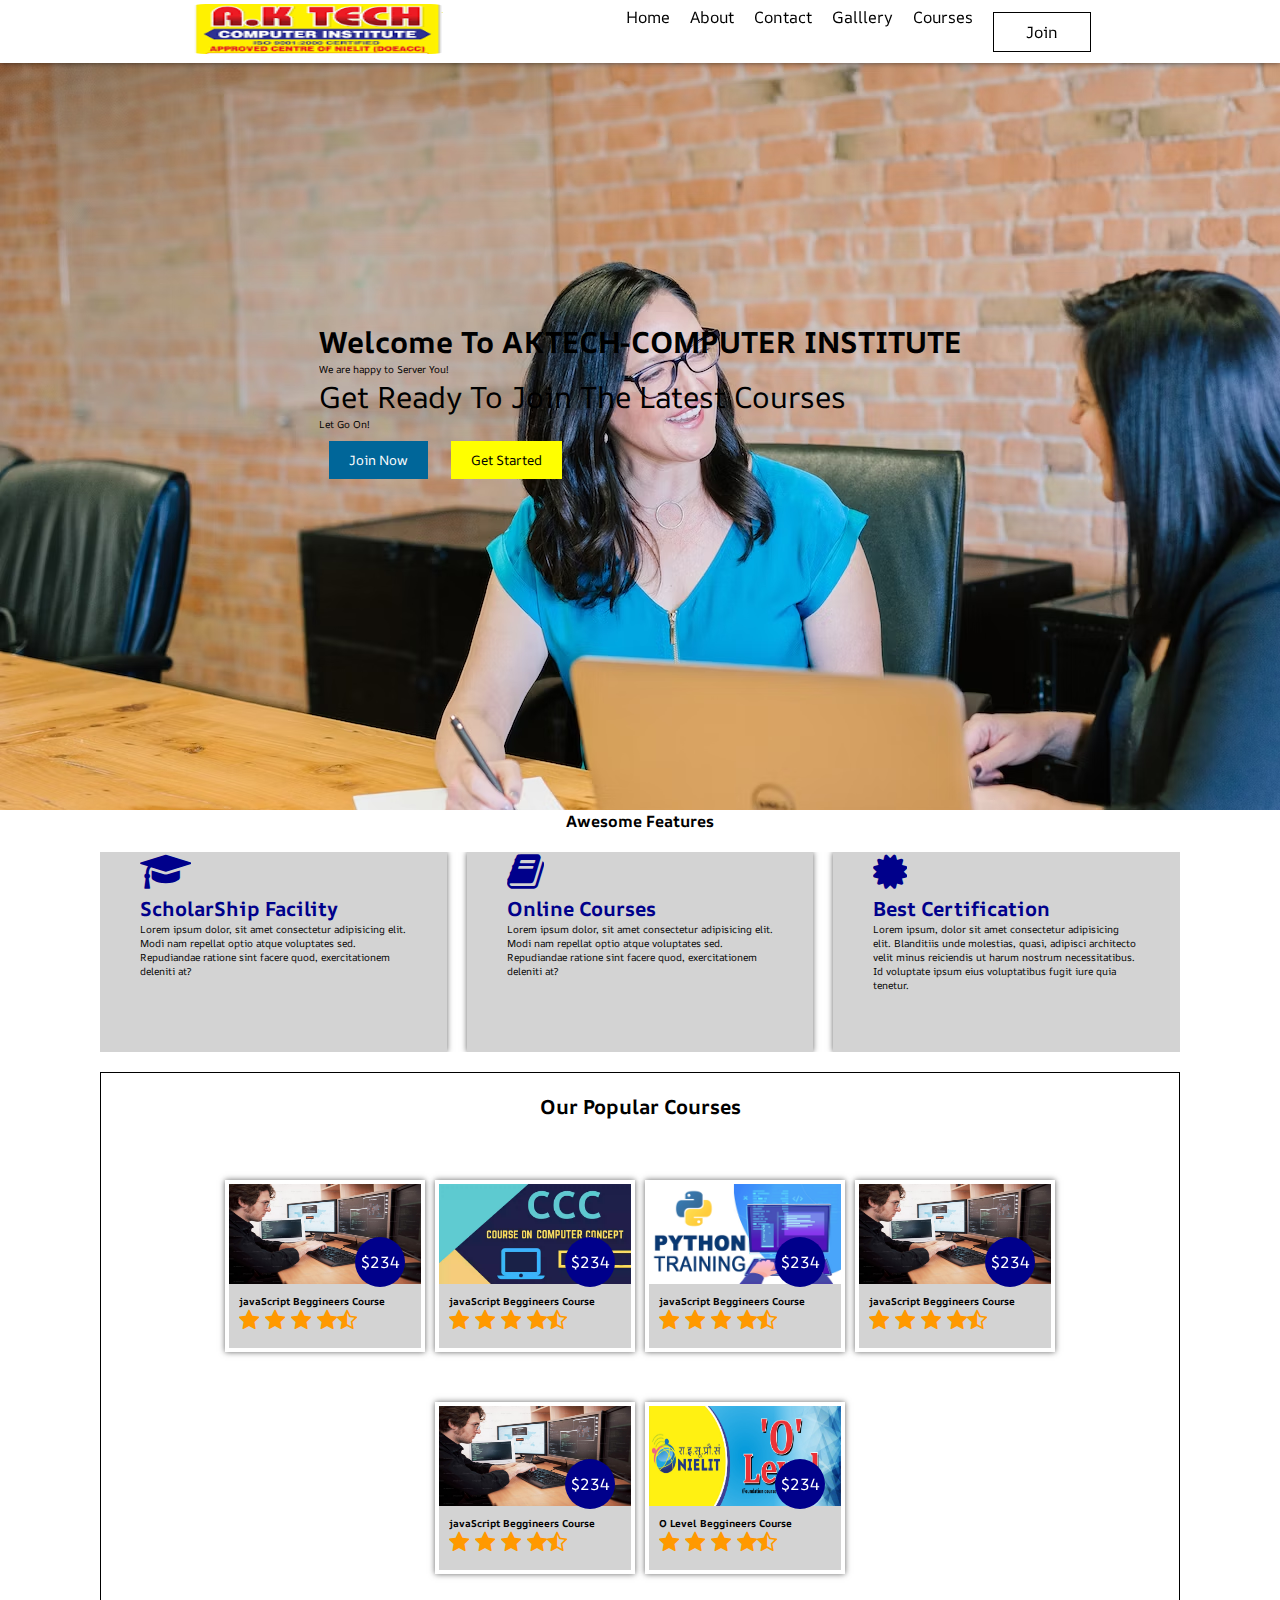
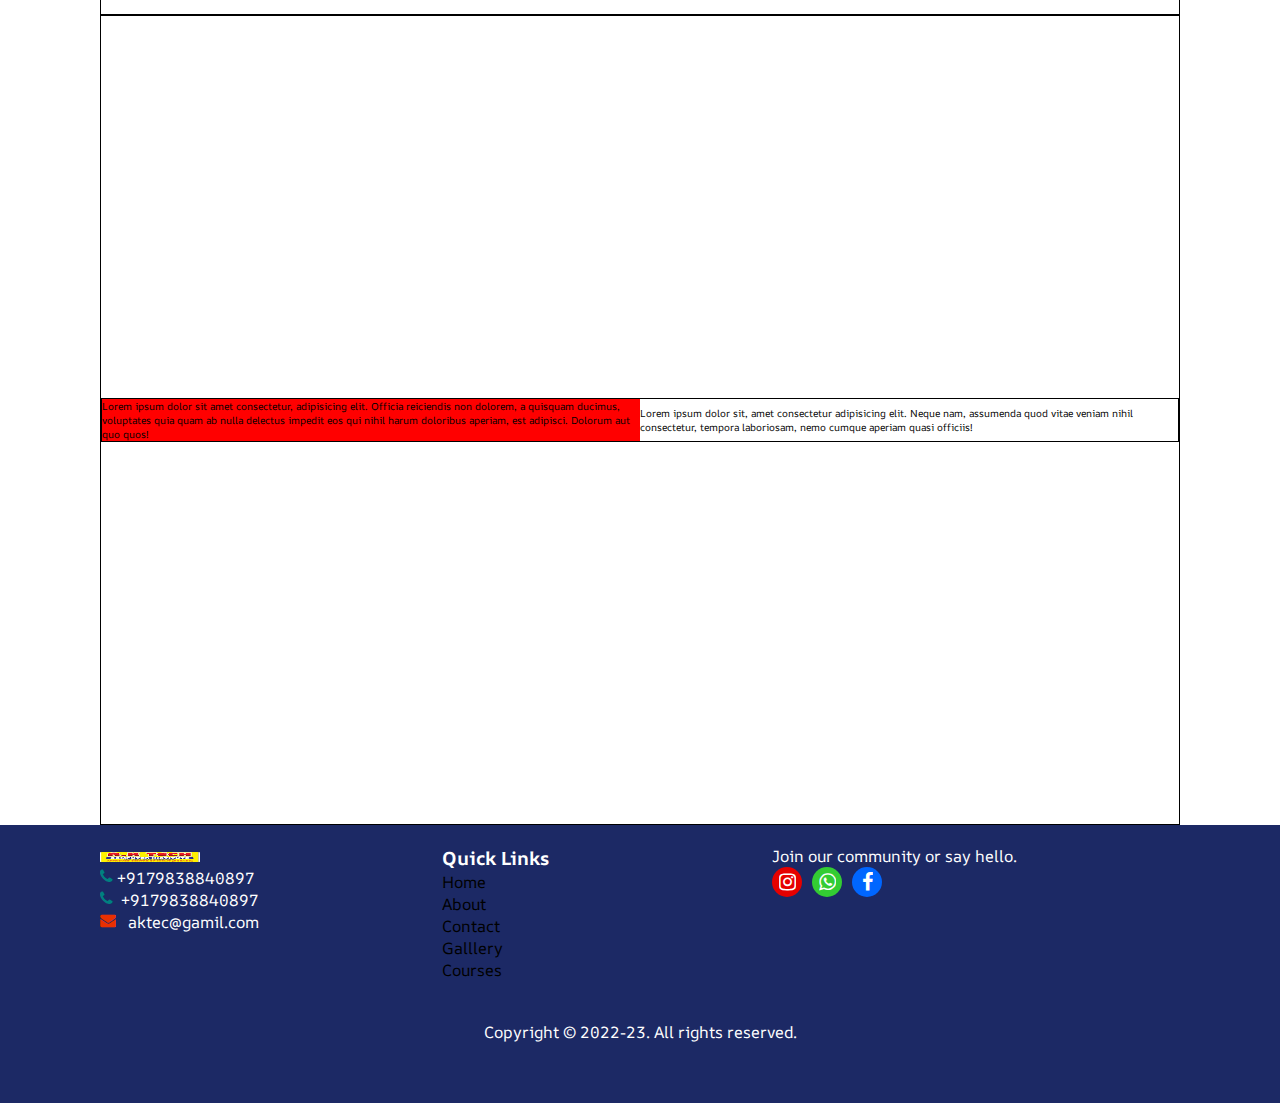
<file: index.html>
<!DOCTYPE html>
<html lang="en">
  <head>
    <meta charset="UTF-8" />
    <meta name="viewport" content="width=device-width, initial-scale=1.0" />
    <title>AKTECH-COMPUTER CENTER</title>
    
    <link
      rel="stylesheet"
      href="https://cdnjs.cloudflare.com/ajax/libs/font-awesome/4.7.0/css/font-awesome.min.css"
    />
    <link rel="stylesheet" href="styles/utils.css" />
    <link rel="stylesheet" href="styles/style.css" />
  </head>
  <body>
    <!-- todo nav section start -->

    <section id="navbar" class="shadow mobile-view">
      <div class="mainContainer">
        <div class="navbarContainer font">
          <!-- <a href="">AKTECH-COMPUTER</a> -->
          <div style="padding: 4px" class="navbarImg">
            <img src="./images/aktech.png" class="" width="250px" height=50px"
            style="border-radius: 5%" />
            
          </div>
          <nav >
            <ul class="menuContainer" id="activeToggle">
              <li><a href="/">Home</a></li>
              <li><a href="about.html">About</a></li>
              <li><a href="contact.html">Contact</a></li>
              <li><a href="gallery.html">Galllery</a></li>
              <li><a href="courses.html">Courses</a></li>
              <li class="btn btnInline"><a href="contact.html" class="btnAInline">Join</a></li>
            </ul>
          </nav>
         
        </div>
      </div>
      <div class="ham " id="hamBtn" style="padding: 4px; font-size: 3rem;" >
        <i class="fa fa-bars " aria-hidden="true"></i>

      </div>
    </section>
   
    <!--  todo hero section  -->

    <section id="hero" class="">
      <div class="mainContainer">
       
          <div class="heroContainer">
            <div class="heroLeft">
              <h1 class="heroHeading">Welcome To AKTECH-COMPUTER INSTITUTE</h1>
              <p>We are happy to Server You!</p>
              <p class="heroPara">Get Ready To Join The Latest Courses</p>
              <p>Let Go On!</p>
              <div class="">
                <button href="" class="heroBtn" >Join Now</button>
                <button href="" class="heroBtn" style="background-color: yellow; color: black;">Get Started</button>
              </div>
            </div>
          </div>
        </div>
      </div>
    </section>

    <!-- awesome feature -->
    <section id="awesomeFeatured">
        <div class="mainContainer">
            <h1 class="center font">Awesome Features</h1>
            <div class="awesomeContainer">
                <div class=" awesome awesomeLeft shadow paT paL">
                    <div class="icons">
                        <i class="fa fa-graduation-cap " style="font-size: 4rem; color: darkblue;" aria-hidden="true"></i>
                    </div>
                    <div class="awesomeContent">
                        <h1 style="color: darkblue;">ScholarShip Facility</h1>
                            Lorem ipsum dolor, sit amet consectetur adipisicing elit. Modi nam repellat optio atque voluptates sed. Repudiandae ratione sint facere quod, exercitationem deleniti at?
                    </div>
                </div>
                <div class=" awesome awesomeLeft shadow paT paL">
                    <div class="icons">
                        <i class="fa fa-book" style="font-size: 4rem; color: darkblue;" aria-hidden="true"></i>

                    </div>
                    <div class="awesomeContent">
                        <h1 style="color: darkblue;">Online Courses</h1>
                            Lorem ipsum dolor, sit amet consectetur adipisicing elit. Modi nam repellat optio atque voluptates sed. Repudiandae ratione sint facere quod, exercitationem deleniti at?
                    </div>
                </div>
                <div class=" awesome awesomeLeft shadow paT paL">
                    <div class="icons">
                        <i class="fa fa-certificate" style="font-size: 4rem; color: darkblue;" aria-hidden="true"></i>
                    </div>
                    <div class="awesomeContent">
                        <h1 style="color: darkblue;">Best Certification</h1>
                           <p>Lorem ipsum, dolor sit amet consectetur adipisicing elit. Blanditiis unde molestias, quasi, adipisci architecto velit minus reiciendis ut harum nostrum necessitatibus. Id voluptate ipsum eius voluptatibus fugit iure quia tenetur.</p>
                    </div>
                </div>
            </div>
        </div>
    </section>

    <!-- top courses -->

    <section id="topCourses">
        <div class="mainContainer border">
            <h1 class="font center" style="font-size: 2rem; padding: 2rem;">Our Popular Courses</h1>
            <div class="courserContainer flex wrap  gap m paL flexCenter ">
                <div class="courses courseFirst shadow m"style="position: relative;">
                    <div class="courseImg"  z-index: -1;">
                        <img src="./images/cour1.avif" class="courseImg" alt="logo">
                    </div>
                    <div class="courseContent" style="background: lightgray; padding: 1rem; position: relative;">
                       
                        <h4>javaScript Beggineers Course</h4>
                        <div class="rating" style="font-size: 2.2rem;">
                            <i class=" faCourses fa fa-star" aria-hidden="true"></i>
                            <i class=" faCourses fa fa-star" aria-hidden="true"></i>
                            <i class=" faCourses fa fa-star" aria-hidden="true"></i>
                            <i class=" faCourses fa fa-star" aria-hidden="true"></i><i class="fa  faCourses fa-star-half-o" aria-hidden="true"></i>

                            
                        </div>
                        
                        
                    </div>
                    <div class="price flex flexCenter" style="position: absolute; width: 50px;
                        
                         height:50px; border-radius: 50%; background-color: darkblue; bottom: 65px; right: 20px; z-index: 999; ">
                        <p class="font center" style="color: #ffff;">$234</p>
                        </div>

                </div>
                <div class="courses courseFirst shadow m"style="position: relative;">
                    <div class="courseImg"  z-index: -1;">
                        <img src="./images/ccc.webp" class="courseImg" alt="logo">
                    </div>
                    <div class="courseContent" style="background: lightgray; padding: 1rem; position: relative;">
                       
                        <h4>javaScript Beggineers Course</h4>
                        <div class="rating" style="font-size: 2.2rem;">
                            <i class=" faCourses fa fa-star" aria-hidden="true"></i>
                            <i class=" faCourses fa fa-star" aria-hidden="true"></i>
                            <i class=" faCourses fa fa-star" aria-hidden="true"></i>
                            <i class=" faCourses fa fa-star" aria-hidden="true"></i><i class="fa  faCourses fa-star-half-o" aria-hidden="true"></i>

                            
                        </div>
                        
                        
                    </div>
                    <div class="price flex flexCenter" style="position: absolute; width: 50px;
                        
                         height:50px; border-radius: 50%; background-color: darkblue; bottom: 65px; right: 20px; z-index: 999; ">
                        <p class="font center" style="color: #ffff;">$234</p>
                        </div>

                </div>
                <div class="courses courseFirst shadow m"style="position: relative;">
                    <div class="courseImg"  z-index: -1;">
                        <img src="./images/python.png" class="courseImg" alt="logo">
                    </div>
                    <div class="courseContent" style="background: lightgray; padding: 1rem; position: relative;">
                       
                        <h4>javaScript Beggineers Course</h4>
                        <div class="rating" style="font-size: 2.2rem;">
                            <i class=" faCourses fa fa-star" aria-hidden="true"></i>
                            <i class=" faCourses fa fa-star" aria-hidden="true"></i>
                            <i class=" faCourses fa fa-star" aria-hidden="true"></i>
                            <i class=" faCourses fa fa-star" aria-hidden="true"></i><i class="fa  faCourses fa-star-half-o" aria-hidden="true"></i>

                            
                        </div>
                        
                        
                    </div>
                    <div class="price flex flexCenter" style="position: absolute; width: 50px;
                        
                         height:50px; border-radius: 50%; background-color: darkblue; bottom: 65px; right: 20px; z-index: 999; ">
                        <p class="font center" style="color: #ffff;">$234</p>
                        </div>

                </div>
                <div class="courses courseFirst shadow m"style="position: relative;">
                    <div class="courseImg"  z-index: -1;">
                        <img src="./images/cour1.avif" class="courseImg" alt="logo">
                    </div>
                    <div class="courseContent" style="background: lightgray; padding: 1rem; position: relative;">
                       
                        <h4>javaScript Beggineers Course</h4>
                        <div class="rating" style="font-size: 2.2rem;">
                            <i class=" faCourses fa fa-star" aria-hidden="true"></i>
                            <i class=" faCourses fa fa-star" aria-hidden="true"></i>
                            <i class=" faCourses fa fa-star" aria-hidden="true"></i>
                            <i class=" faCourses fa fa-star" aria-hidden="true"></i><i class="fa  faCourses fa-star-half-o" aria-hidden="true"></i>

                            
                        </div>
                        
                        
                    </div>
                    <div class="price flex flexCenter" style="position: absolute; width: 50px;
                        
                         height:50px; border-radius: 50%; background-color: darkblue; bottom: 65px; right: 20px; z-index: 999; ">
                        <p class="font center" style="color: #ffff;">$234</p>
                        </div>

                </div>
                <div class="courses courseFirst shadow m"style="position: relative;">
                    <div class="courseImg"  z-index: -1;">
                        <img src="./images/cour1.avif" class="courseImg" alt="logo">
                    </div>
                    <div class="courseContent" style="background: lightgray; padding: 1rem; position: relative;">
                       
                        <h4>javaScript Beggineers Course</h4>
                        <div class="rating" style="font-size: 2.2rem;">
                            <i class=" faCourses fa fa-star" aria-hidden="true"></i>
                            <i class=" faCourses fa fa-star" aria-hidden="true"></i>
                            <i class=" faCourses fa fa-star" aria-hidden="true"></i>
                            <i class=" faCourses fa fa-star" aria-hidden="true"></i><i class="fa  faCourses fa-star-half-o" aria-hidden="true"></i>

                            
                        </div>
                        
                        
                    </div>
                    <div class="price flex flexCenter" style="position: absolute; width: 50px;
                        
                         height:50px; border-radius: 50%; background-color: darkblue; bottom: 65px; right: 20px; z-index: 999; ">
                        <p class="font center" style="color: #ffff;">$234</p>
                        </div>

                </div>
                <div class="courses courseFirst shadow m"style="position: relative;">
                    <div class="courseImg"  z-index: -1;">
                        <img src="./images/olevel.jpg" class="courseImg" alt="logo">
                    </div>
                    <div class="courseContent" style="background: lightgray; padding: 1rem; position: relative;">
                       
                        <h4>O Level Beggineers Course</h4>
                        <div class="rating" style="font-size: 2.2rem;">
                            <i class=" faCourses fa fa-star" aria-hidden="true"></i>
                            <i class=" faCourses fa fa-star" aria-hidden="true"></i>
                            <i class=" faCourses fa fa-star" aria-hidden="true"></i>
                            <i class=" faCourses fa fa-star" aria-hidden="true"></i><i class="fa  faCourses fa-star-half-o" aria-hidden="true"></i>

                            <!-- <i class="fa fa-rating"></i> -->
                        </div>
                        
                        
                    </div>
                    <div class="price flex flexCenter" style="position: absolute; width: 50px;
                        
                         height:50px; border-radius: 50%; background-color: darkblue; bottom: 65px; right: 20px; z-index: 999; ">
                        <p class="font center" style="color: #ffff;">$234</p>
                        </div>

                </div>
                
               
                

            </div>
        </div>
    </section>

    <!-- register -->

    <section id="register" class="">
      <div class="mainContainer border" style="height: 100%;">
       <div class="register flex flexCenter"  style="width: 100%; height: 100%;">
        <div class="latestRegister flex flexCenter border wrap">
            <div class="leftRegister">
                Lorem ipsum dolor sit amet consectetur, adipisicing elit. Officia reiciendis non dolorem, a quisquam ducimus, voluptates quia quam ab nulla delectus impedit eos qui nihil harum doloribus aperiam, est adipisci. Dolorum aut quo quos!
            </div>
            <div class="rightRegister" style="background-color: white;">
              Lorem ipsum dolor sit, amet consectetur adipisicing elit. Neque nam, assumenda quod vitae veniam nihil consectetur, tempora laboriosam, nemo cumque aperiam quasi officiis!
            </div>
        </div>
       </div>
      </div>
    </section>

    <section id="footer">
      <div class="mainContainer">
        <div class="footerContainer font">
          <div class="footer footerAddress">
            <img src="./images/aktech.png" width="100px" height=10px"
            style="border-radius: 2%" />
            <p><i class="fa fa-phone faT"></i>&nbsp;+9179838840897</p>
            <p><i class="fa fa-phone faT"></i> &nbsp;+9179838840897</p>
            <p><i class="fa fa-envelope faR"></i> &nbsp; aktec@gamil.com</p>
          </div>
          <div class="footer footerLinks paL paT">
            <h3>Quick Links</h3>
            <ul class="">
              <li><a href="">Home</a></li>
              <li><a href="">About</a></li>
              <li><a href="contact.html">Contact</a></li>
              <li><a href="">Galllery</a></li>
              <li><a href="">Courses</a></li>
              <!-- <li><a href="" class="btn">Join</a></li> -->
            </ul>
          </div>
          <div class="footer footerSocial paL PaT">
            <p>Join our community or say hello.</p>
            <div class="socialContainer flex wrap gap">
              <div class="instagram">
                <i class="fa fa-instagram"></i>
              </div>
              <div class="whatsapp">
                <i class="fa fa-whatsapp"></i>
              </div>
              <div class="facebook">
                <i class="fa fa-facebook"></i>
              </div>
            </div>
          </div>
        </div>
      </div>
      <p class="center font paT">Copyright © 2022-23. All rights reserved.</p>
    </section>
  </body>
  <script>
    let activeToggle=document.getElementById("activeToggle");
    console.log(activeToggle)
    let hamBtn =document.getElementById("hamBtn");
    hamBtn.addEventListener("click",function(){
      console.log("clicked");
      activeToggle.classList.toggle("active")
    })
    
  </script>
  
</html>
</file>
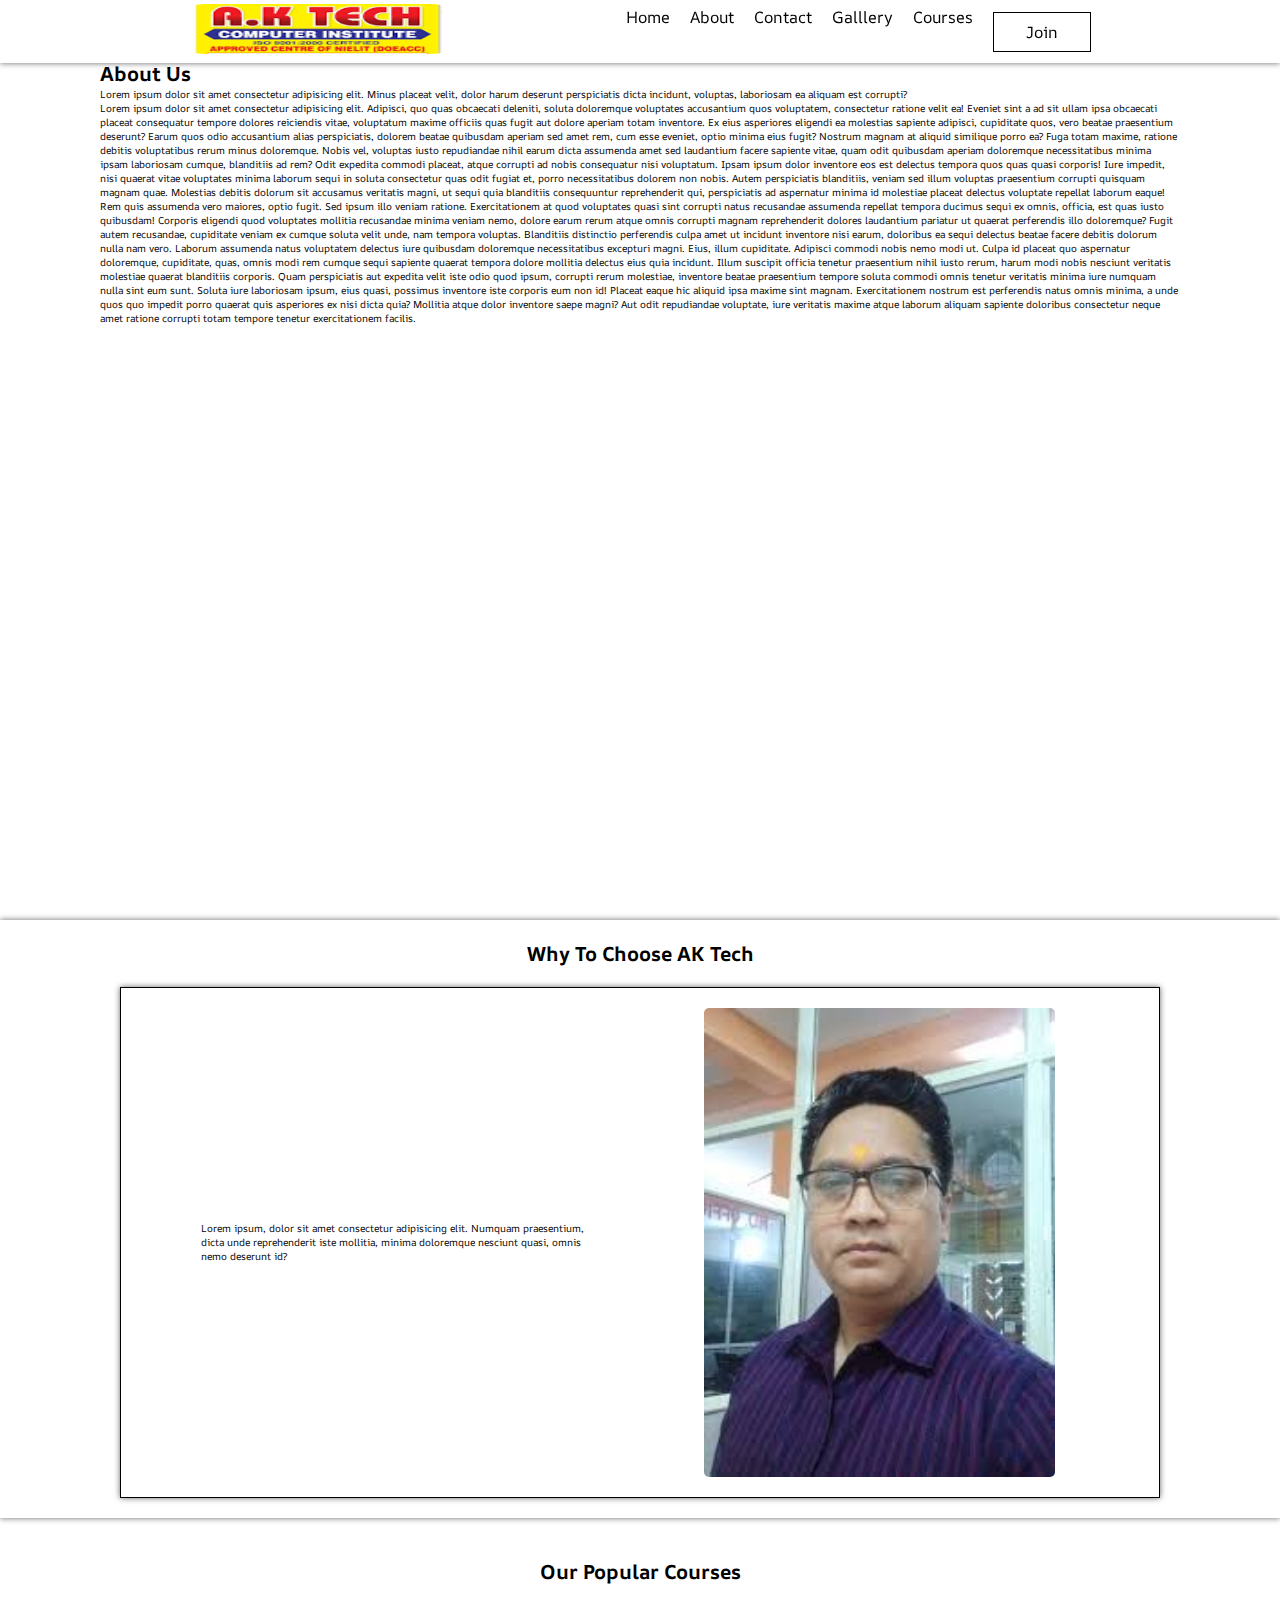
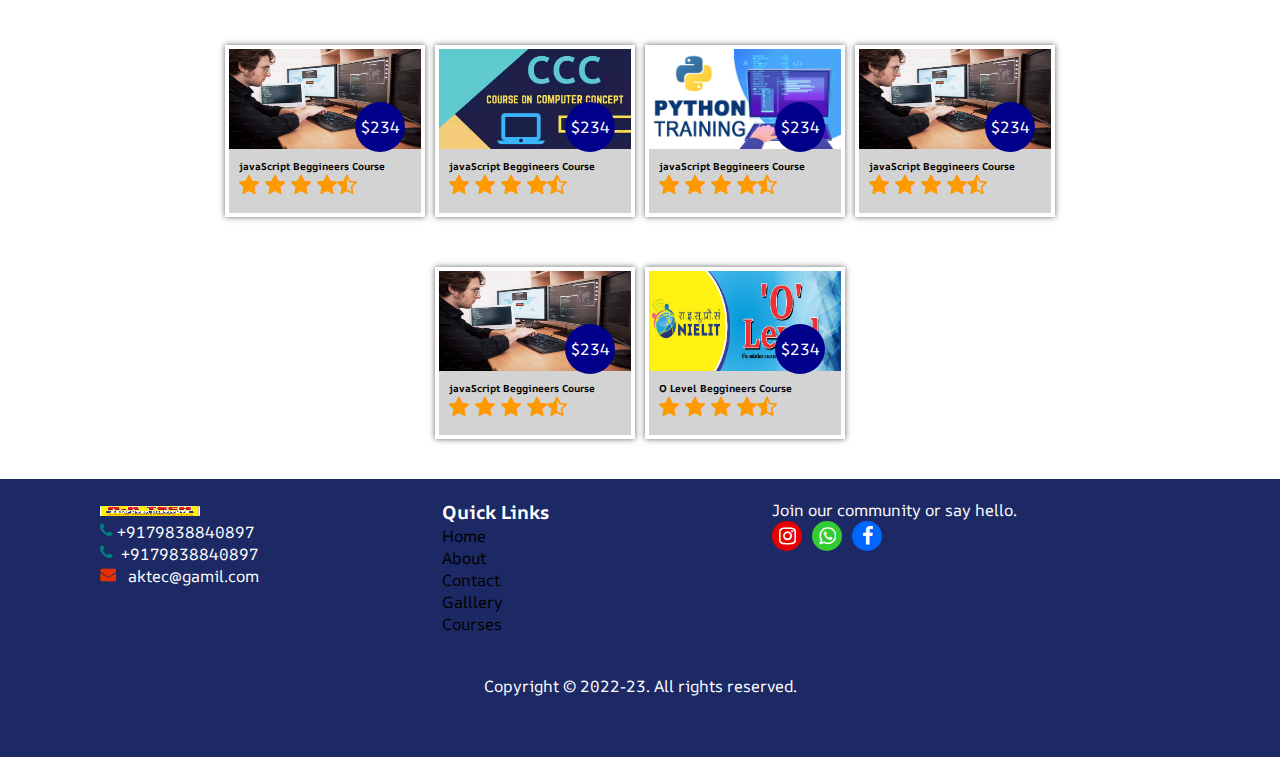
<file: about.html>
<!DOCTYPE html>
<html lang="en">
  <head>
    <meta charset="UTF-8" />
    <meta name="viewport" content="width=device-width, initial-scale=1.0" />
    <title>AKTECH-COMPUTER CENTER</title>
    <link
      rel="stylesheet"
      href="https://cdnjs.cloudflare.com/ajax/libs/font-awesome/4.7.0/css/font-awesome.min.css"
    />
    <link rel="stylesheet" href="styles/utils.css" />
    <link rel="stylesheet" href="styles/style.css" />
  </head>
  <body>
    <!-- todo nav section start -->

    <section id="navbar" class="shadow mobile-view">
      <div class="mainContainer">
        <div class="navbarContainer font">
          <!-- <a href="">AKTECH-COMPUTER</a> -->
          <div style="padding: 4px">
            <img src="./images/aktech.png" width="250px" height=50px"
            style="border-radius: 5%" />
          </div>
          <nav>
            <ul class="menuContainer">
              <li><a href="/">Home</a></li>
              <li><a href="about.html">About</a></li>
              <li><a href="contact.html">Contact</a></li>
              <li><a href="gallery.html">Galllery</a></li>
              <li><a href="courses.html">Courses</a></li>
              <li class="btn"><a href="contact.html">Join</a></li>
            </ul>
          </nav>
        </div>
      </div>
    </section>

    <!--  todo about section  -->

    <!-- <section id="hero" class="">
      <div class="mainContainer">





       
          <div class="heroContainer">
            <div class="heroLeft">
              <h1 class="heroHeading">Welcome To AKTECH-COMPUTER INSTITUTE</h1>
              <p>We are happy to Server You!</p>
              <p class="heroPara">Get Ready To Join The Latest Courses</p>
              <p>Let Go On!</p>
              <div class="">
                <button href="" class="heroBtn" >Join Now</button>
                <button href="" class="heroBtn" style="background-color: yellow; color: black;">Get Started</button>
              </div>
            </div>
          </div>
        </div>
      </div>
    </section> -->

    <!-- awesome feature -->
    <!-- <section id="awesomeFeatured">
        <div class="mainContainer">
            <h1 class="center font">Awesome Features</h1>
            <div class="awesomeContainer">
                <div class=" awesome awesomeLeft shadow paT paL">
                    <div class="icons">
                        <i class="fa fa-graduation-cap " style="font-size: 4rem; color: darkblue;" aria-hidden="true"></i>
                    </div>
                    <div class="awesomeContent">
                        <h1 style="color: darkblue;">ScholarShip Facility</h1>
                            Lorem ipsum dolor, sit amet consectetur adipisicing elit. Modi nam repellat optio atque voluptates sed. Repudiandae ratione sint facere quod, exercitationem deleniti at?
                    </div>
                </div>
                <div class=" awesome awesomeLeft shadow paT paL">
                    <div class="icons">
                        <i class="fa fa-book" style="font-size: 4rem; color: darkblue;" aria-hidden="true"></i>

                    </div>
                    <div class="awesomeContent">
                        <h1 style="color: darkblue;">Online Courses</h1>
                            Lorem ipsum dolor, sit amet consectetur adipisicing elit. Modi nam repellat optio atque voluptates sed. Repudiandae ratione sint facere quod, exercitationem deleniti at?
                    </div>
                </div>
                <div class=" awesome awesomeLeft shadow paT paL">
                    <div class="icons">
                        <i class="fa fa-certificate" style="font-size: 4rem; color: darkblue;" aria-hidden="true"></i>
                    </div>
                    <div class="awesomeContent">
                        <h1 style="color: darkblue;">Best Certification</h1>
                           <p>Lorem ipsum, dolor sit amet consectetur adipisicing elit. Blanditiis unde molestias, quasi, adipisci architecto velit minus reiciendis ut harum nostrum necessitatibus. Id voluptate ipsum eius voluptatibus fugit iure quia tenetur.</p>
                    </div>
                </div>
            </div>
        </div>
    </section> -->


   
    <section id="about" style="height:100vh; position:relative;">
      <div class="mainContainer" style="">
        <div class="aboutContainer">
          <h1>About Us</h1>
          <div class="aboutContent">
              <p>Lorem ipsum dolor sit amet consectetur adipisicing elit. Minus placeat velit, dolor harum deserunt perspiciatis dicta incidunt, voluptas, laboriosam ea aliquam est corrupti?</p>
              <p>Lorem ipsum dolor sit amet consectetur adipisicing elit. Adipisci, quo quas obcaecati deleniti, soluta doloremque voluptates accusantium quos voluptatem, consectetur ratione velit ea! Eveniet sint a ad sit ullam ipsa obcaecati placeat consequatur tempore dolores reiciendis vitae, voluptatum maxime officiis quas fugit aut dolore aperiam totam inventore. Ex eius asperiores eligendi ea molestias sapiente adipisci, cupiditate quos, vero beatae praesentium deserunt? Earum quos odio accusantium alias perspiciatis, dolorem beatae quibusdam aperiam sed amet rem, cum esse eveniet, optio minima eius fugit? Nostrum magnam at aliquid similique porro ea? Fuga totam maxime, ratione debitis voluptatibus rerum minus doloremque. Nobis vel, voluptas iusto repudiandae nihil earum dicta assumenda amet sed laudantium facere sapiente vitae, quam odit quibusdam aperiam doloremque necessitatibus minima ipsam laboriosam cumque, blanditiis ad rem? Odit expedita commodi placeat, atque corrupti ad nobis consequatur nisi voluptatum. Ipsam ipsum dolor inventore eos est delectus tempora quos quas quasi corporis! Iure impedit, nisi quaerat vitae voluptates minima laborum sequi in soluta consectetur quas odit fugiat et, porro necessitatibus dolorem non nobis. Autem perspiciatis blanditiis, veniam sed illum voluptas praesentium corrupti quisquam magnam quae. Molestias debitis dolorum sit accusamus veritatis magni, ut sequi quia blanditiis consequuntur reprehenderit qui, perspiciatis ad aspernatur minima id molestiae placeat delectus voluptate repellat laborum eaque! Rem quis assumenda vero maiores, optio fugit. Sed ipsum illo veniam ratione. Exercitationem at quod voluptates quasi sint corrupti natus recusandae assumenda repellat tempora ducimus sequi ex omnis, officia, est quas iusto quibusdam! Corporis eligendi quod voluptates mollitia recusandae minima veniam nemo, dolore earum rerum atque omnis corrupti magnam reprehenderit dolores laudantium pariatur ut quaerat perferendis illo doloremque? Fugit autem recusandae, cupiditate veniam ex cumque soluta velit unde, nam tempora voluptas. Blanditiis distinctio perferendis culpa amet ut incidunt inventore nisi earum, doloribus ea sequi delectus beatae facere debitis dolorum nulla nam vero. Laborum assumenda natus voluptatem delectus iure quibusdam doloremque necessitatibus excepturi magni. Eius, illum cupiditate. Adipisci commodi nobis nemo modi ut. Culpa id placeat quo aspernatur doloremque, cupiditate, quas, omnis modi rem cumque sequi sapiente quaerat tempora dolore mollitia delectus eius quia incidunt. Illum suscipit officia tenetur praesentium nihil iusto rerum, harum modi nobis nesciunt veritatis molestiae quaerat blanditiis corporis. Quam perspiciatis aut expedita velit iste odio quod ipsum, corrupti rerum molestiae, inventore beatae praesentium tempore soluta commodi omnis tenetur veritatis minima iure numquam nulla sint eum sunt. Soluta iure laboriosam ipsum, eius quasi, possimus inventore iste corporis eum non id! Placeat eaque hic aliquid ipsa maxime sint magnam. Exercitationem nostrum est perferendis natus omnis minima, a unde quos quo impedit porro quaerat quis asperiores ex nisi dicta quia? Mollitia atque dolor inventore saepe magni? Aut odit repudiandae voluptate, iure veritatis maxime atque laborum aliquam sapiente doloribus consectetur neque amet ratione corrupti totam tempore tenetur exercitationem facilis.</p>
          </div>
        </div>
      </div>
    </section>
    <section id="whyToChooseUs " class="shadow m">
      <div class="mainContainer">
        <h1 class="center m">Why To Choose AK Tech</h1>
        <div class="workFolio flex wrap flexCenter paL paT shadow border" style="margin: 2rem;">
          <div class="leftFolio paL paT">
            <p>Lorem ipsum, dolor sit amet consectetur adipisicing elit. Numquam praesentium, dicta unde reprehenderit iste mollitia, minima doloremque nesciunt quasi, omnis nemo deserunt id?</p>
          </div>
          <div class="rightFolio paL paT">
            <img src="images/founder.jpg" alt="">
          </div>
        </div>
      </div>
    </section>
    <!-- top courses -->

    <section id="topCourses">
        <div class="mainContainer">
            <h1 class="font center" style="font-size: 2rem; padding: 2rem;">Our Popular Courses</h1>
            <div class="courserContainer flex wrap  gap m paL flexCenter ">
                <div class="courses courseFirst shadow m"style="position: relative;">
                    <div class="courseImg"  z-index: -1;">
                        <img src="./images/cour1.avif" class="courseImg" alt="logo">
                    </div>
                    <div class="courseContent" style="background: lightgray; padding: 1rem; position: relative;">
                       
                        <h4>javaScript Beggineers Course</h4>
                        <div class="rating" style="font-size: 2.2rem;">
                            <i class=" faCourses fa fa-star" aria-hidden="true"></i>
                            <i class=" faCourses fa fa-star" aria-hidden="true"></i>
                            <i class=" faCourses fa fa-star" aria-hidden="true"></i>
                            <i class=" faCourses fa fa-star" aria-hidden="true"></i><i class="fa  faCourses fa-star-half-o" aria-hidden="true"></i>

                            
                        </div>
                        
                        
                    </div>
                    <div class="price flex flexCenter" style="position: absolute; width: 50px;
                        
                         height:50px; border-radius: 50%; background-color: darkblue; bottom: 65px; right: 20px; z-index: 999; ">
                        <p class="font center" style="color: #ffff;">$234</p>
                        </div>

                </div>
                <div class="courses courseFirst shadow m"style="position: relative;">
                    <div class="courseImg"  z-index: -1;">
                        <img src="./images/ccc.webp" class="courseImg" alt="logo">
                    </div>
                    <div class="courseContent" style="background: lightgray; padding: 1rem; position: relative;">
                       
                        <h4>javaScript Beggineers Course</h4>
                        <div class="rating" style="font-size: 2.2rem;">
                            <i class=" faCourses fa fa-star" aria-hidden="true"></i>
                            <i class=" faCourses fa fa-star" aria-hidden="true"></i>
                            <i class=" faCourses fa fa-star" aria-hidden="true"></i>
                            <i class=" faCourses fa fa-star" aria-hidden="true"></i><i class="fa  faCourses fa-star-half-o" aria-hidden="true"></i>

                            
                        </div>
                        
                        
                    </div>
                    <div class="price flex flexCenter" style="position: absolute; width: 50px;
                        
                         height:50px; border-radius: 50%; background-color: darkblue; bottom: 65px; right: 20px; z-index: 999; ">
                        <p class="font center" style="color: #ffff;">$234</p>
                        </div>

                </div>
                <div class="courses courseFirst shadow m"style="position: relative;">
                    <div class="courseImg"  z-index: -1;">
                        <img src="./images/python.png" class="courseImg" alt="logo">
                    </div>
                    <div class="courseContent" style="background: lightgray; padding: 1rem; position: relative;">
                       
                        <h4>javaScript Beggineers Course</h4>
                        <div class="rating" style="font-size: 2.2rem;">
                            <i class=" faCourses fa fa-star" aria-hidden="true"></i>
                            <i class=" faCourses fa fa-star" aria-hidden="true"></i>
                            <i class=" faCourses fa fa-star" aria-hidden="true"></i>
                            <i class=" faCourses fa fa-star" aria-hidden="true"></i><i class="fa  faCourses fa-star-half-o" aria-hidden="true"></i>

                            
                        </div>
                        
                        
                    </div>
                    <div class="price flex flexCenter" style="position: absolute; width: 50px;
                        
                         height:50px; border-radius: 50%; background-color: darkblue; bottom: 65px; right: 20px; z-index: 999; ">
                        <p class="font center" style="color: #ffff;">$234</p>
                        </div>

                </div>
                <div class="courses courseFirst shadow m"style="position: relative;">
                    <div class="courseImg"  z-index: -1;">
                        <img src="./images/cour1.avif" class="courseImg" alt="logo">
                    </div>
                    <div class="courseContent" style="background: lightgray; padding: 1rem; position: relative;">
                       
                        <h4>javaScript Beggineers Course</h4>
                        <div class="rating" style="font-size: 2.2rem;">
                            <i class=" faCourses fa fa-star" aria-hidden="true"></i>
                            <i class=" faCourses fa fa-star" aria-hidden="true"></i>
                            <i class=" faCourses fa fa-star" aria-hidden="true"></i>
                            <i class=" faCourses fa fa-star" aria-hidden="true"></i><i class="fa  faCourses fa-star-half-o" aria-hidden="true"></i>

                            
                        </div>
                        
                        
                    </div>
                    <div class="price flex flexCenter" style="position: absolute; width: 50px;
                        
                         height:50px; border-radius: 50%; background-color: darkblue; bottom: 65px; right: 20px; z-index: 999; ">
                        <p class="font center" style="color: #ffff;">$234</p>
                        </div>

                </div>
                <div class="courses courseFirst shadow m"style="position: relative;">
                    <div class="courseImg"  z-index: -1;">
                        <img src="./images/cour1.avif" class="courseImg" alt="logo">
                    </div>
                    <div class="courseContent" style="background: lightgray; padding: 1rem; position: relative;">
                       
                        <h4>javaScript Beggineers Course</h4>
                        <div class="rating" style="font-size: 2.2rem;">
                            <i class=" faCourses fa fa-star" aria-hidden="true"></i>
                            <i class=" faCourses fa fa-star" aria-hidden="true"></i>
                            <i class=" faCourses fa fa-star" aria-hidden="true"></i>
                            <i class=" faCourses fa fa-star" aria-hidden="true"></i><i class="fa  faCourses fa-star-half-o" aria-hidden="true"></i>

                            
                        </div>
                        
                        
                    </div>
                    <div class="price flex flexCenter" style="position: absolute; width: 50px;
                        
                         height:50px; border-radius: 50%; background-color: darkblue; bottom: 65px; right: 20px; z-index: 999; ">
                        <p class="font center" style="color: #ffff;">$234</p>
                        </div>

                </div>
                <div class="courses courseFirst shadow m"style="position: relative;">
                    <div class="courseImg"  z-index: -1;">
                        <img src="./images/olevel.jpg" class="courseImg" alt="logo">
                    </div>
                    <div class="courseContent" style="background: lightgray; padding: 1rem; position: relative;">
                       
                        <h4>O Level Beggineers Course</h4>
                        <div class="rating" style="font-size: 2.2rem;">
                            <i class=" faCourses fa fa-star" aria-hidden="true"></i>
                            <i class=" faCourses fa fa-star" aria-hidden="true"></i>
                            <i class=" faCourses fa fa-star" aria-hidden="true"></i>
                            <i class=" faCourses fa fa-star" aria-hidden="true"></i><i class="fa  faCourses fa-star-half-o" aria-hidden="true"></i>

                            <!-- <i class="fa fa-rating"></i> -->
                        </div>
                        
                        
                    </div>
                    <div class="price flex flexCenter" style="position: absolute; width: 50px;
                        
                         height:50px; border-radius: 50%; background-color: darkblue; bottom: 65px; right: 20px; z-index: 999; ">
                        <p class="font center" style="color: #ffff;">$234</p>
                        </div>

                </div>
                
               
                

            </div>
        </div>
    </section>

    <section id="footer">
      <div class="mainContainer">
        <div class="footerContainer font">
          <div class="footer footerAddress">
            <img src="./images/aktech.png" width="100px" height=10px"
            style="border-radius: 2%" />
            <p><i class="fa fa-phone faT"></i>&nbsp;+9179838840897</p>
            <p><i class="fa fa-phone faT"></i> &nbsp;+9179838840897</p>
            <p><i class="fa fa-envelope faR"></i> &nbsp; aktec@gamil.com</p>
          </div>
          <div class="footer footerLinks paL paT">
            <h3>Quick Links</h3>
            <ul class="">
              <li><a href="">Home</a></li>
              <li><a href="">About</a></li>
              <li><a href="contact.html">Contact</a></li>
              <li><a href="">Galllery</a></li>
              <li><a href="">Courses</a></li>
              <!-- <li><a href="" class="btn">Join</a></li> -->
            </ul>
          </div>
          <div class="footer footerSocial paL PaT">
            <p>Join our community or say hello.</p>
            <div class="socialContainer flex wrap gap">
              <div class="instagram">
                <i class="fa fa-instagram"></i>
              </div>
              <div class="whatsapp">
                <i class="fa fa-whatsapp"></i>
              </div>
              <div class="facebook">
                <i class="fa fa-facebook"></i>
              </div>
            </div>
          </div>
        </div>
      </div>
      <p class="center font paT">Copyright © 2022-23. All rights reserved.</p>
    </section>
  </body>
</html>
</file>
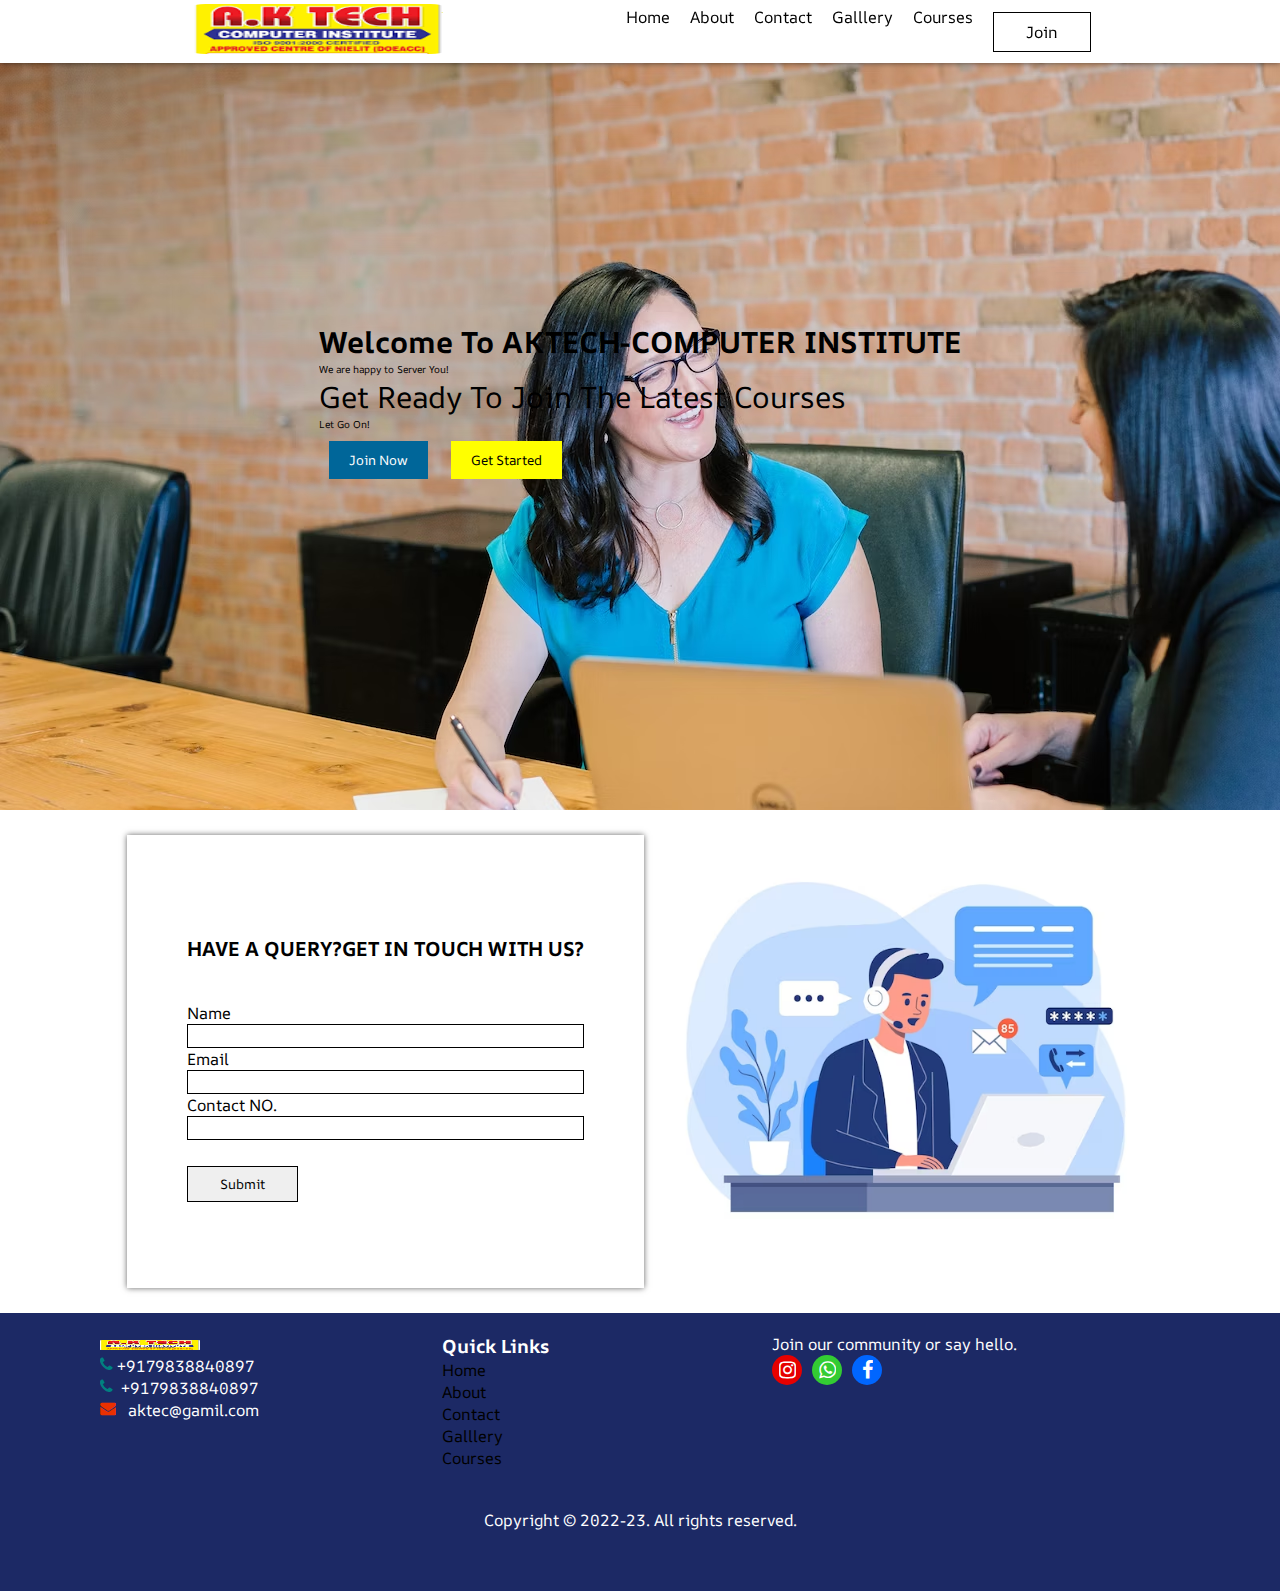
<file: contact.html>
<!DOCTYPE html>
<html lang="en">
  <head>
    <meta charset="UTF-8" />
    <meta name="viewport" content="width=device-width, initial-scale=1.0" />
    <title>AKTECH-COMPUTER CENTER</title>
    <link
      rel="stylesheet"
      href="https://cdnjs.cloudflare.com/ajax/libs/font-awesome/4.7.0/css/font-awesome.min.css"
    />
    <link rel="stylesheet" href="styles/utils.css" />
    <link rel="stylesheet" href="styles/style.css" />
  </head>
  <body>
    <!-- todo nav section start -->

    <section id="navbar" class="shadow mobile-view">
      <div class="mainContainer">
        <div class="navbarContainer font">
          <!-- <a href="">AKTECH-COMPUTER</a> -->
          <div style="padding: 4px">
            <img src="./images/aktech.png" width="250px" height=50px"
            style="border-radius: 5%" />
          </div>
          <nav>
            <ul class="menuContainer">
              <li><a href="/">Home</a></li>
              <li><a href="about.html">About</a></li>
              <li><a href="contact.html">Contact</a></li>
              <li><a href="gallery.html">Galllery</a></li>
              <li><a href="courses.html">Courses</a></li>
              <li class="btn"><a href="contact.html">Join</a></li>
            </ul>
          </nav>
        </div>
      </div>
    </section>

    <!--  todo hero section  -->

    <section id="hero" class="">
      <div class="mainContainer">
       
          <div class="heroContainer">
            <div class="heroLeft">
              <h1 class="heroHeading">Welcome To AKTECH-COMPUTER INSTITUTE</h1>
              <p>We are happy to Server You!</p>
              <p class="heroPara">Get Ready To Join The Latest Courses</p>
              <p>Let Go On!</p>
              <div class="">
                <button href="" class="heroBtn" >Join Now</button>
                <button href="" class="heroBtn" style="background-color: yellow; color: black;">Get Started</button>
              </div>
            </div>
          </div>
        </div>
      </div>
    </section>
    
    <!-- contaqct section -->

    <section id="contact">
      <div class="mainContainer ">
       
        <div class="contactContainer flex flexCenter gap wrap">
          <div class="formContainer paL paT shadow" style="padding: 6rem;">
            <form action="" class="">
              <div>
                <h1 class="center paT">HAVE A QUERY?GET IN TOUCH WITH US?</h1>
              </div>
             <div >
              <label for=""  class="font">Name</label>
              <div class="border">
               <input type="text" class="font">
              </div>
             </div>
             <div>
              <label for=""  class="font">Email</label>
              <div class="border">
               <input type="text"  class="font">
              </div>
             </div>
             <div>
              <label for=""  class="font">Contact NO.</label>
              <div class="border">
               <input type="text"  class="font">
              </div>
             </div>
             <div class="m">
              <button class="btn">Submit</button>
             </div>
            </form>
          </div>
          <div class="formImg">
            <img src="images/contact1.avif" alt="">
          </div>
        </div>
      </div>
    </section>

    
    

    

   
    <section id="footer">
      <div class="mainContainer">
        <div class="footerContainer font">
          <div class="footer footerAddress">
            <img src="./images/aktech.png" width="100px" height=10px"
            style="border-radius: 2%" />
            <p><i class="fa fa-phone faT"></i>&nbsp;+9179838840897</p>
            <p><i class="fa fa-phone faT"></i> &nbsp;+9179838840897</p>
            <p><i class="fa fa-envelope faR"></i> &nbsp; aktec@gamil.com</p>
          </div>
          <div class="footer footerLinks paL paT">
            <h3>Quick Links</h3>
            <ul class="">
              <li><a href="">Home</a></li>
              <li><a href="">About</a></li>
              <li><a href="contact.html">Contact</a></li>
              <li><a href="">Galllery</a></li>
              <li><a href="">Courses</a></li>
              <!-- <li><a href="" class="btn">Join</a></li> -->
            </ul>
          </div>
          <div class="footer footerSocial paL PaT">
            <p>Join our community or say hello.</p>
            <div class="socialContainer flex wrap gap">
              <div class="instagram">
                <i class="fa fa-instagram"></i>
              </div>
              <div class="whatsapp">
                <i class="fa fa-whatsapp"></i>
              </div>
              <div class="facebook">
                <i class="fa fa-facebook"></i>
              </div>
            </div>
          </div>
        </div>
      </div>
      <p class="center font paT">Copyright © 2022-23. All rights reserved.</p>
    </section>
  </body>
</html>
</file>
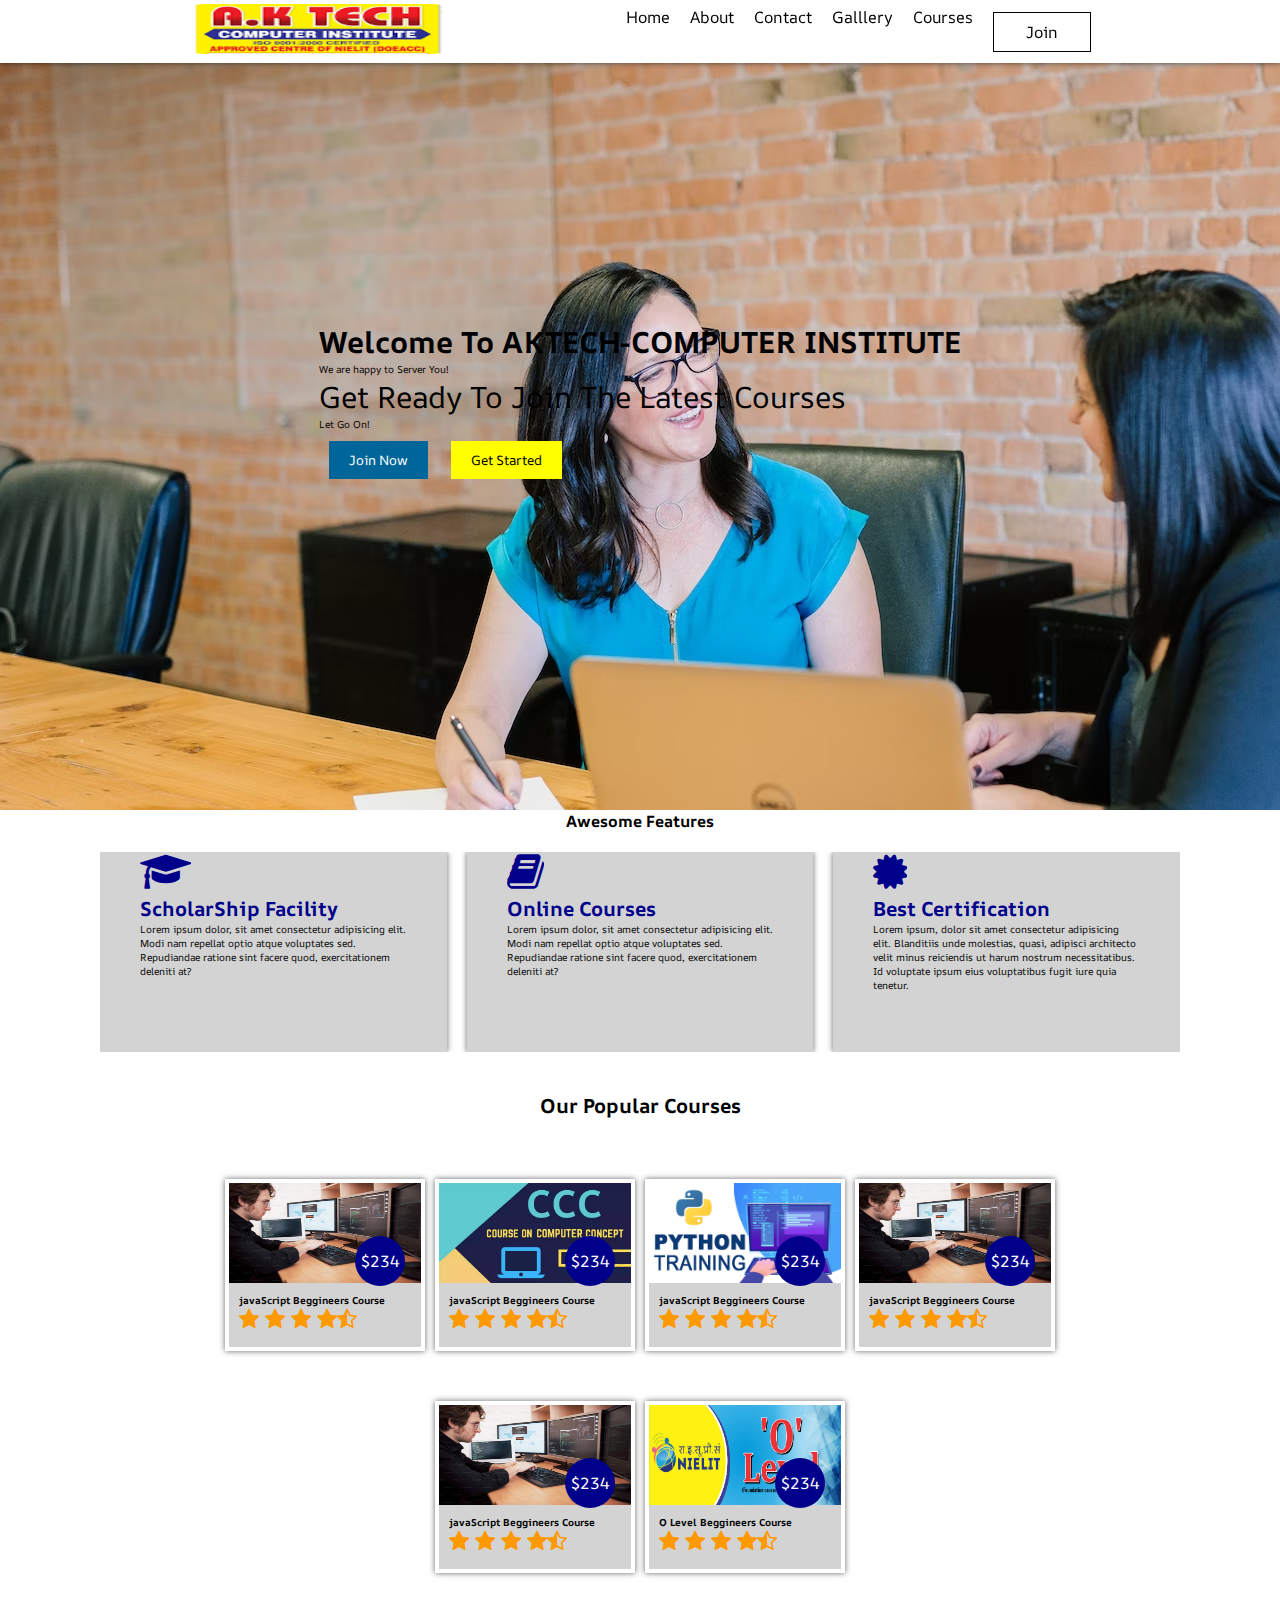
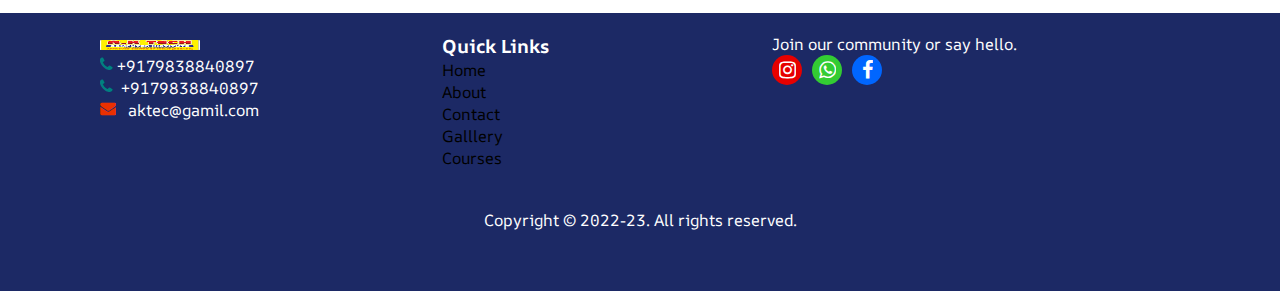
<file: courses.html>
<!DOCTYPE html>
<html lang="en">
  <head>
    <meta charset="UTF-8" />
    <meta name="viewport" content="width=device-width, initial-scale=1.0" />
    <title>AKTECH-COMPUTER CENTER</title>
    <link
      rel="stylesheet"
      href="https://cdnjs.cloudflare.com/ajax/libs/font-awesome/4.7.0/css/font-awesome.min.css"
    />
    <link rel="stylesheet" href="styles/utils.css" />
    <link rel="stylesheet" href="styles/style.css" />
  </head>
  <body>
    <!-- todo nav section start -->

    <section id="navbar" class="shadow mobile-view">
      <div class="mainContainer">
        <div class="navbarContainer font">
          <!-- <a href="">AKTECH-COMPUTER</a> -->
          <div style="padding: 4px">
            <img src="./images/aktech.png" width="250px" height=50px"
            style="border-radius: 5%" />
          </div>
          <nav>
            <ul class="menuContainer">
              <li><a href="/">Home</a></li>
              <li><a href="about.html">About</a></li>
              <li><a href="contact.html">Contact</a></li>
              <li><a href="gallery.html">Galllery</a></li>
              <li><a href="courses.html">Courses</a></li>
              <li class="btn"><a href="contact.html">Join</a></li>
            </ul>
          </nav>
        </div>
      </div>
    </section>

    <!--  todo hero section  -->

    <section id="hero" class="">
      <div class="mainContainer">
       
          <div class="heroContainer">
            <div class="heroLeft">
              <h1 class="heroHeading">Welcome To AKTECH-COMPUTER INSTITUTE</h1>
              <p>We are happy to Server You!</p>
              <p class="heroPara">Get Ready To Join The Latest Courses</p>
              <p>Let Go On!</p>
              <div class="">
                <button href="" class="heroBtn" >Join Now</button>
                <button href="" class="heroBtn" style="background-color: yellow; color: black;">Get Started</button>
              </div>
            </div>
          </div>
        </div>
      </div>
    </section>

    <!-- awesome feature -->
    <section id="awesomeFeatured">
        <div class="mainContainer">
            <h1 class="center font">Awesome Features</h1>
            <div class="awesomeContainer">
                <div class=" awesome awesomeLeft shadow paT paL">
                    <div class="icons">
                        <i class="fa fa-graduation-cap " style="font-size: 4rem; color: darkblue;" aria-hidden="true"></i>
                    </div>
                    <div class="awesomeContent">
                        <h1 style="color: darkblue;">ScholarShip Facility</h1>
                            Lorem ipsum dolor, sit amet consectetur adipisicing elit. Modi nam repellat optio atque voluptates sed. Repudiandae ratione sint facere quod, exercitationem deleniti at?
                    </div>
                </div>
                <div class=" awesome awesomeLeft shadow paT paL">
                    <div class="icons">
                        <i class="fa fa-book" style="font-size: 4rem; color: darkblue;" aria-hidden="true"></i>

                    </div>
                    <div class="awesomeContent">
                        <h1 style="color: darkblue;">Online Courses</h1>
                            Lorem ipsum dolor, sit amet consectetur adipisicing elit. Modi nam repellat optio atque voluptates sed. Repudiandae ratione sint facere quod, exercitationem deleniti at?
                    </div>
                </div>
                <div class=" awesome awesomeLeft shadow paT paL">
                    <div class="icons">
                        <i class="fa fa-certificate" style="font-size: 4rem; color: darkblue;" aria-hidden="true"></i>
                    </div>
                    <div class="awesomeContent">
                        <h1 style="color: darkblue;">Best Certification</h1>
                           <p>Lorem ipsum, dolor sit amet consectetur adipisicing elit. Blanditiis unde molestias, quasi, adipisci architecto velit minus reiciendis ut harum nostrum necessitatibus. Id voluptate ipsum eius voluptatibus fugit iure quia tenetur.</p>
                    </div>
                </div>
            </div>
        </div>
    </section>

    <!-- top courses -->

    <section id="topCourses">
        <div class="mainContainer">
            <h1 class="font center" style="font-size: 2rem; padding: 2rem;">Our Popular Courses</h1>
            <div class="courserContainer flex wrap  gap m paL flexCenter ">
                <div class="courses courseFirst shadow m"style="position: relative;">
                    <div class="courseImg"  z-index: -1;">
                        <img src="./images/cour1.avif" class="courseImg" alt="logo">
                    </div>
                    <div class="courseContent" style="background: lightgray; padding: 1rem; position: relative;">
                       
                        <h4>javaScript Beggineers Course</h4>
                        <div class="rating" style="font-size: 2.2rem;">
                            <i class=" faCourses fa fa-star" aria-hidden="true"></i>
                            <i class=" faCourses fa fa-star" aria-hidden="true"></i>
                            <i class=" faCourses fa fa-star" aria-hidden="true"></i>
                            <i class=" faCourses fa fa-star" aria-hidden="true"></i><i class="fa  faCourses fa-star-half-o" aria-hidden="true"></i>

                            
                        </div>
                        
                        
                    </div>
                    <div class="price flex flexCenter" style="position: absolute; width: 50px;
                        
                         height:50px; border-radius: 50%; background-color: darkblue; bottom: 65px; right: 20px; z-index: 999; ">
                        <p class="font center" style="color: #ffff;">$234</p>
                        </div>

                </div>
                <div class="courses courseFirst shadow m"style="position: relative;">
                    <div class="courseImg"  z-index: -1;">
                        <img src="./images/ccc.webp" class="courseImg" alt="logo">
                    </div>
                    <div class="courseContent" style="background: lightgray; padding: 1rem; position: relative;">
                       
                        <h4>javaScript Beggineers Course</h4>
                        <div class="rating" style="font-size: 2.2rem;">
                            <i class=" faCourses fa fa-star" aria-hidden="true"></i>
                            <i class=" faCourses fa fa-star" aria-hidden="true"></i>
                            <i class=" faCourses fa fa-star" aria-hidden="true"></i>
                            <i class=" faCourses fa fa-star" aria-hidden="true"></i><i class="fa  faCourses fa-star-half-o" aria-hidden="true"></i>

                            
                        </div>
                        
                        
                    </div>
                    <div class="price flex flexCenter" style="position: absolute; width: 50px;
                        
                         height:50px; border-radius: 50%; background-color: darkblue; bottom: 65px; right: 20px; z-index: 999; ">
                        <p class="font center" style="color: #ffff;">$234</p>
                        </div>

                </div>
                <div class="courses courseFirst shadow m"style="position: relative;">
                    <div class="courseImg"  z-index: -1;">
                        <img src="./images/python.png" class="courseImg" alt="logo">
                    </div>
                    <div class="courseContent" style="background: lightgray; padding: 1rem; position: relative;">
                       
                        <h4>javaScript Beggineers Course</h4>
                        <div class="rating" style="font-size: 2.2rem;">
                            <i class=" faCourses fa fa-star" aria-hidden="true"></i>
                            <i class=" faCourses fa fa-star" aria-hidden="true"></i>
                            <i class=" faCourses fa fa-star" aria-hidden="true"></i>
                            <i class=" faCourses fa fa-star" aria-hidden="true"></i><i class="fa  faCourses fa-star-half-o" aria-hidden="true"></i>

                            
                        </div>
                        
                        
                    </div>
                    <div class="price flex flexCenter" style="position: absolute; width: 50px;
                        
                         height:50px; border-radius: 50%; background-color: darkblue; bottom: 65px; right: 20px; z-index: 999; ">
                        <p class="font center" style="color: #ffff;">$234</p>
                        </div>

                </div>
                <div class="courses courseFirst shadow m"style="position: relative;">
                    <div class="courseImg"  z-index: -1;">
                        <img src="./images/cour1.avif" class="courseImg" alt="logo">
                    </div>
                    <div class="courseContent" style="background: lightgray; padding: 1rem; position: relative;">
                       
                        <h4>javaScript Beggineers Course</h4>
                        <div class="rating" style="font-size: 2.2rem;">
                            <i class=" faCourses fa fa-star" aria-hidden="true"></i>
                            <i class=" faCourses fa fa-star" aria-hidden="true"></i>
                            <i class=" faCourses fa fa-star" aria-hidden="true"></i>
                            <i class=" faCourses fa fa-star" aria-hidden="true"></i><i class="fa  faCourses fa-star-half-o" aria-hidden="true"></i>

                            
                        </div>
                        
                        
                    </div>
                    <div class="price flex flexCenter" style="position: absolute; width: 50px;
                        
                         height:50px; border-radius: 50%; background-color: darkblue; bottom: 65px; right: 20px; z-index: 999; ">
                        <p class="font center" style="color: #ffff;">$234</p>
                        </div>

                </div>
                <div class="courses courseFirst shadow m"style="position: relative;">
                    <div class="courseImg"  z-index: -1;">
                        <img src="./images/cour1.avif" class="courseImg" alt="logo">
                    </div>
                    <div class="courseContent" style="background: lightgray; padding: 1rem; position: relative;">
                       
                        <h4>javaScript Beggineers Course</h4>
                        <div class="rating" style="font-size: 2.2rem;">
                            <i class=" faCourses fa fa-star" aria-hidden="true"></i>
                            <i class=" faCourses fa fa-star" aria-hidden="true"></i>
                            <i class=" faCourses fa fa-star" aria-hidden="true"></i>
                            <i class=" faCourses fa fa-star" aria-hidden="true"></i><i class="fa  faCourses fa-star-half-o" aria-hidden="true"></i>

                            
                        </div>
                        
                        
                    </div>
                    <div class="price flex flexCenter" style="position: absolute; width: 50px;
                        
                         height:50px; border-radius: 50%; background-color: darkblue; bottom: 65px; right: 20px; z-index: 999; ">
                        <p class="font center" style="color: #ffff;">$234</p>
                        </div>

                </div>
                <div class="courses courseFirst shadow m"style="position: relative;">
                    <div class="courseImg"  z-index: -1;">
                        <img src="./images/olevel.jpg" class="courseImg" alt="logo">
                    </div>
                    <div class="courseContent" style="background: lightgray; padding: 1rem; position: relative;">
                       
                        <h4>O Level Beggineers Course</h4>
                        <div class="rating" style="font-size: 2.2rem;">
                            <i class=" faCourses fa fa-star" aria-hidden="true"></i>
                            <i class=" faCourses fa fa-star" aria-hidden="true"></i>
                            <i class=" faCourses fa fa-star" aria-hidden="true"></i>
                            <i class=" faCourses fa fa-star" aria-hidden="true"></i><i class="fa  faCourses fa-star-half-o" aria-hidden="true"></i>

                            <!-- <i class="fa fa-rating"></i> -->
                        </div>
                        
                        
                    </div>
                    <div class="price flex flexCenter" style="position: absolute; width: 50px;
                        
                         height:50px; border-radius: 50%; background-color: darkblue; bottom: 65px; right: 20px; z-index: 999; ">
                        <p class="font center" style="color: #ffff;">$234</p>
                        </div>

                </div>
                
               
                

            </div>
        </div>
    </section>

    <section id="footer">
      <div class="mainContainer">
        <div class="footerContainer font">
          <div class="footer footerAddress">
            <img src="./images/aktech.png" width="100px" height=10px"
            style="border-radius: 2%" />
            <p><i class="fa fa-phone faT"></i>&nbsp;+9179838840897</p>
            <p><i class="fa fa-phone faT"></i> &nbsp;+9179838840897</p>
            <p><i class="fa fa-envelope faR"></i> &nbsp; aktec@gamil.com</p>
          </div>
          <div class="footer footerLinks paL paT">
            <h3>Quick Links</h3>
            <ul class="">
              <li><a href="">Home</a></li>
              <li><a href="">About</a></li>
              <li><a href="contact.html">Contact</a></li>
              <li><a href="">Galllery</a></li>
              <li><a href="">Courses</a></li>
              <!-- <li><a href="" class="btn">Join</a></li> -->
            </ul>
          </div>
          <div class="footer footerSocial paL PaT">
            <p>Join our community or say hello.</p>
            <div class="socialContainer flex wrap gap">
              <div class="instagram">
                <i class="fa fa-instagram"></i>
              </div>
              <div class="whatsapp">
                <i class="fa fa-whatsapp"></i>
              </div>
              <div class="facebook">
                <i class="fa fa-facebook"></i>
              </div>
            </div>
          </div>
        </div>
      </div>
      <p class="center font paT">Copyright © 2022-23. All rights reserved.</p>
    </section>
  </body>
</html>
</file>
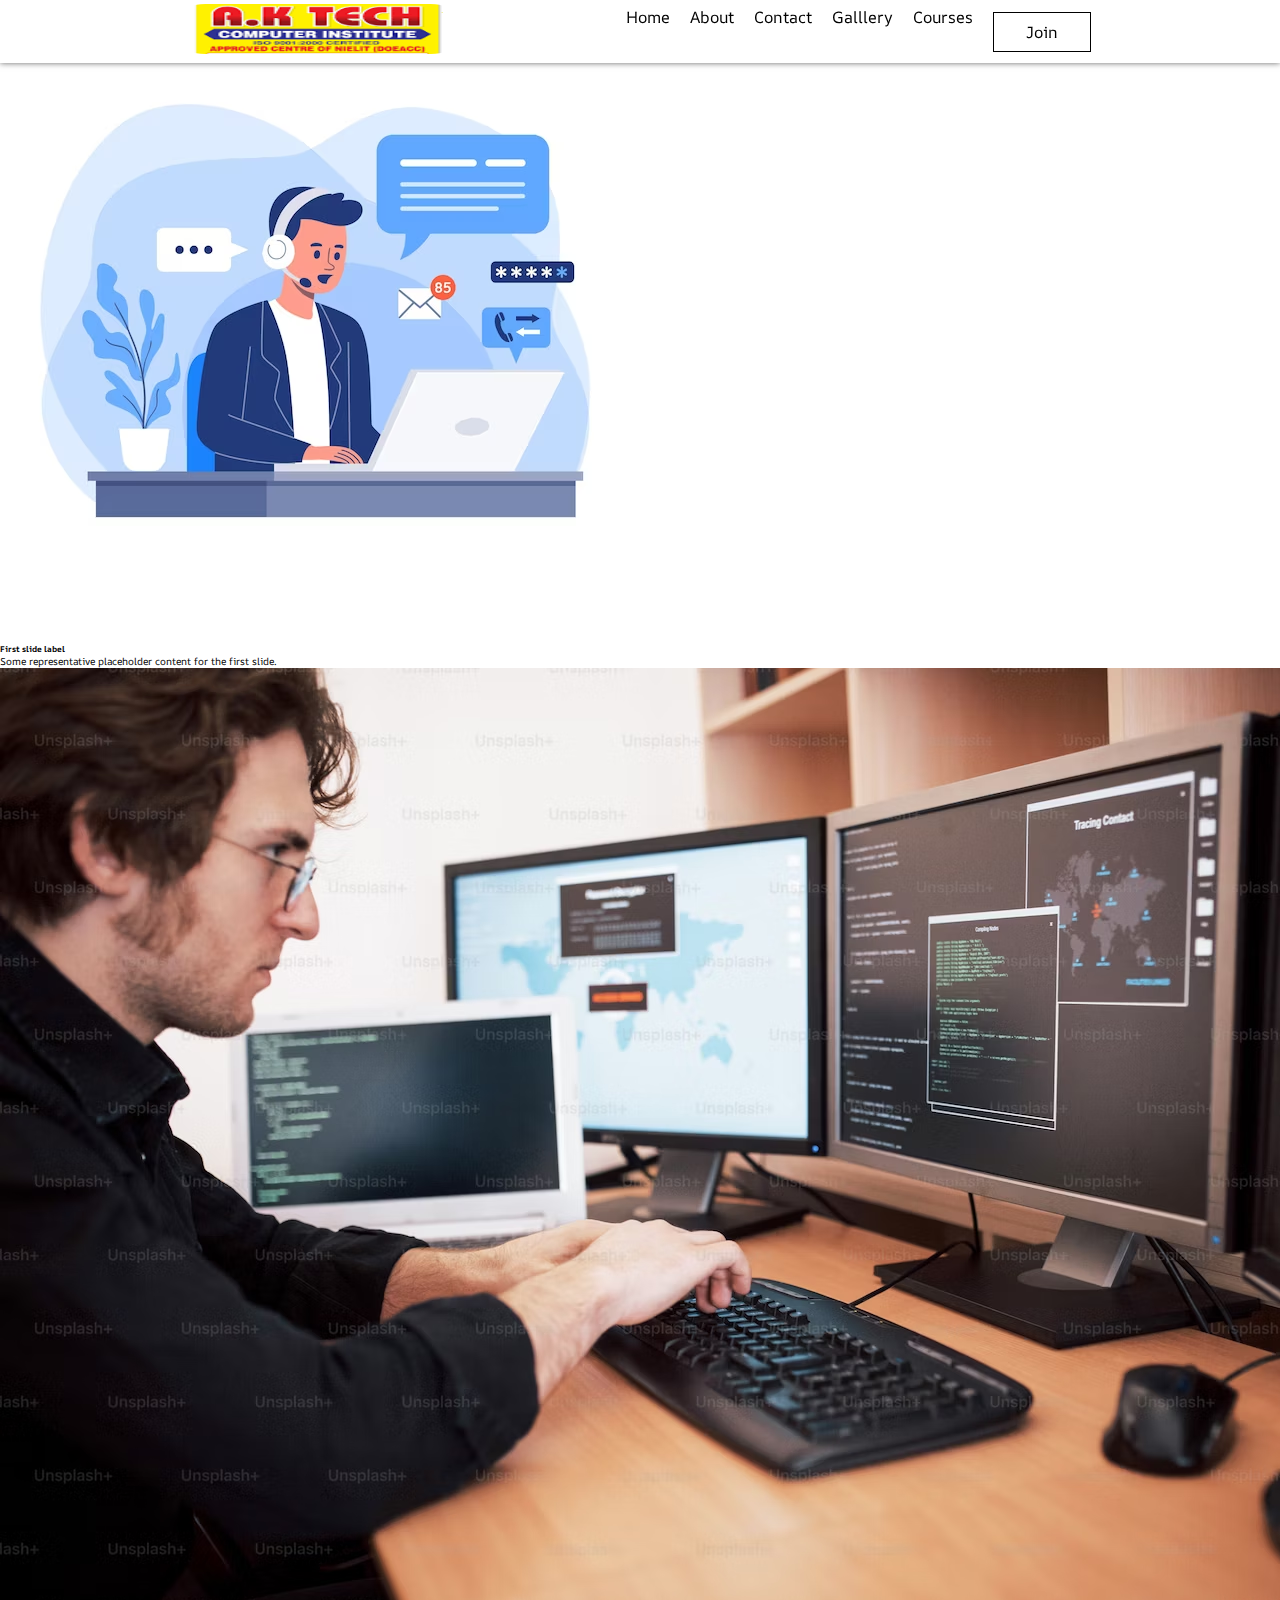
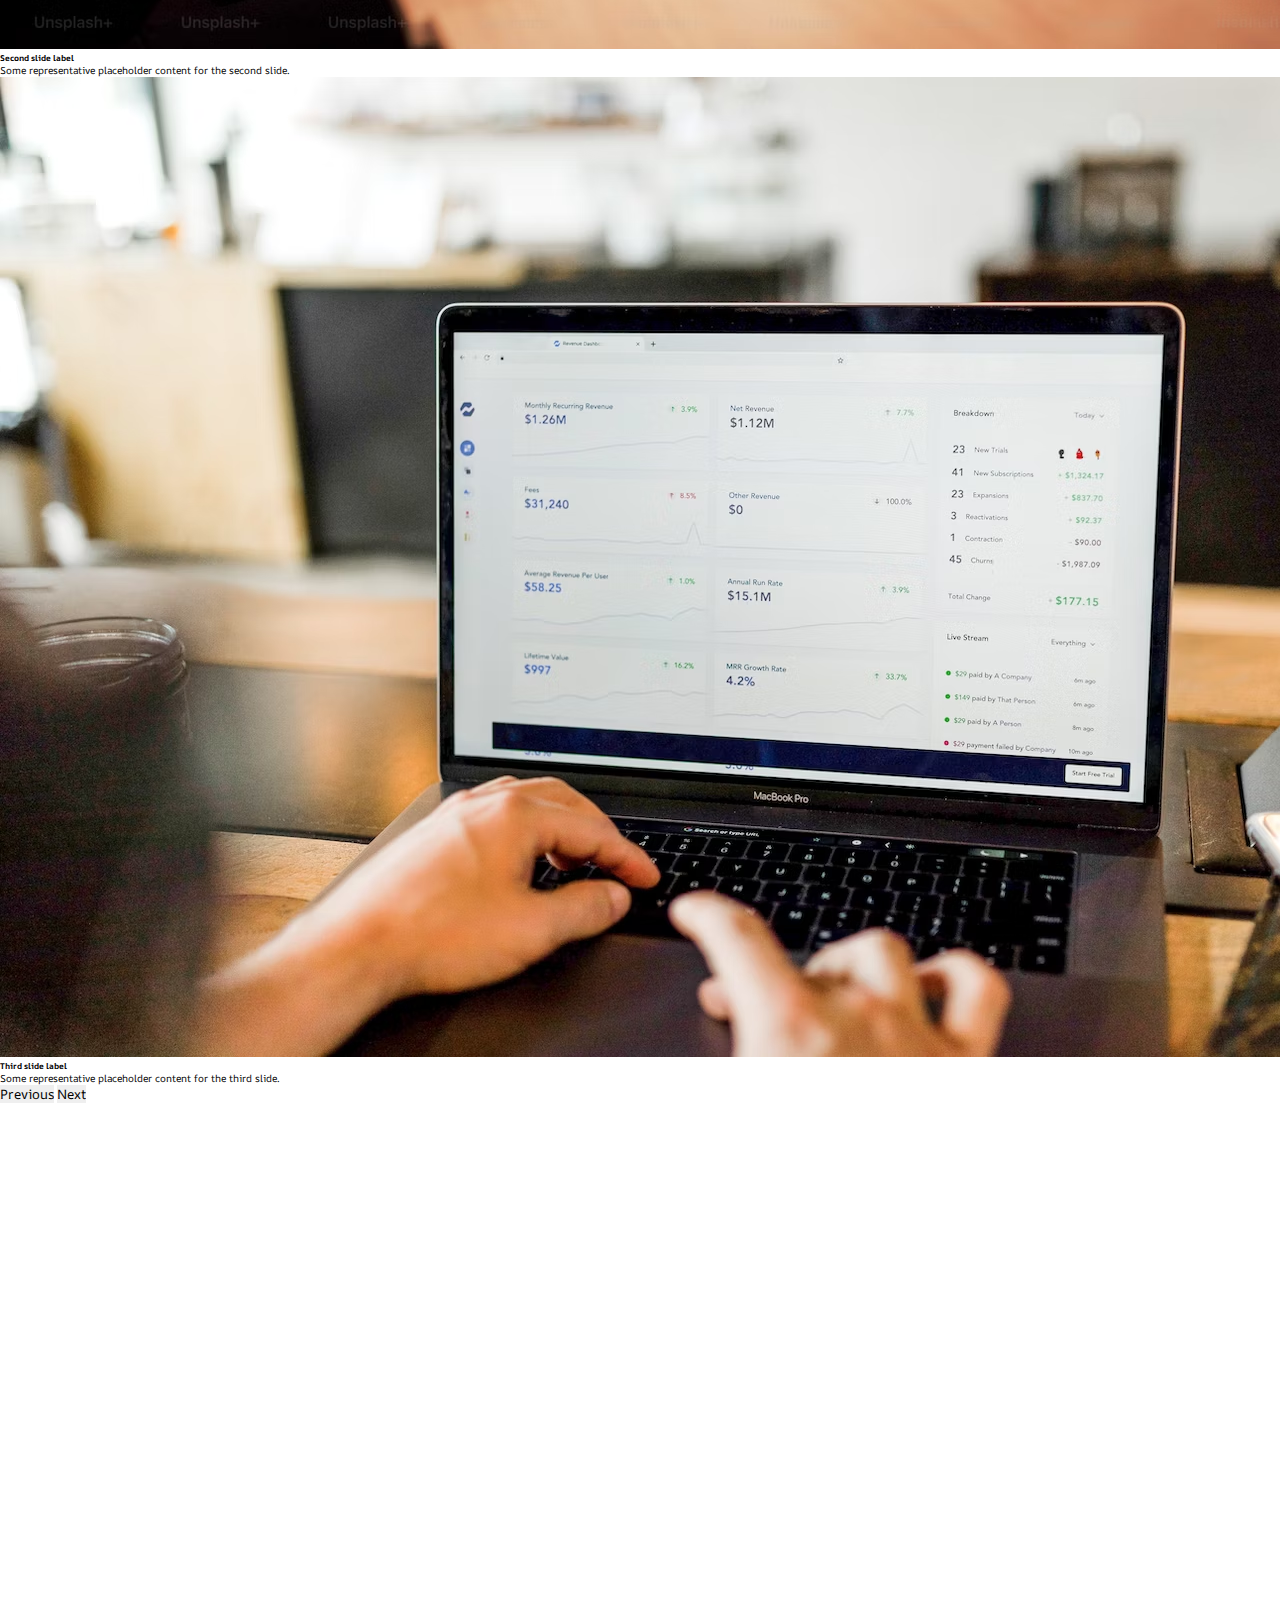
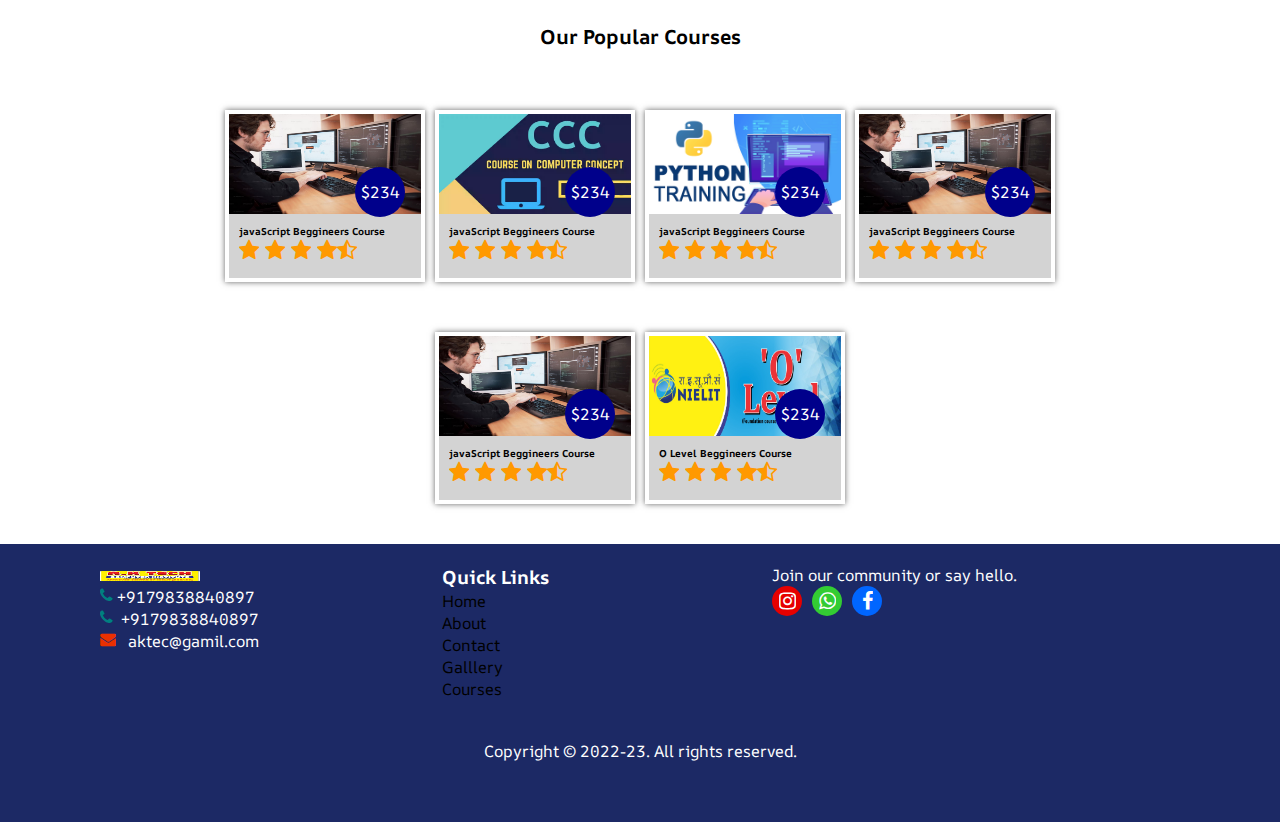
<file: gallery.html>
<!DOCTYPE html>
<html lang="en">
  <head>
    <meta charset="UTF-8" />
    <meta name="viewport" content="width=device-width, initial-scale=1.0" />
    <title>AKTECH-COMPUTER CENTER</title>
    <link href="https://cdn.jsdelivr.net/npm/bootstrap@5.3.2/dist/css/bootstrap.min.css" rel="stylesheet" integrity="sha384-T3c6CoIi6uLrA9TneNEoa7RxnatzjcDSCmG1MXxSR1GAsXEV/Dwwykc2MPK8M2HN" crossorigin="anonymous">
  </head>

    <!-- <link rel="stylesheet" href="owlcarousel/owl.carousel.min.css">
<link rel="stylesheet" href="owlcarousel/owl.theme.default.min.css"> -->
    <link
      rel="stylesheet"
      href="https://cdnjs.cloudflare.com/ajax/libs/font-awesome/4.7.0/css/font-awesome.min.css"
    />
    <link rel="stylesheet" href="styles/utils.css" />
    <link rel="stylesheet" href="styles/style.css" />
  </head>
  <body>
    <!-- todo nav section start -->

    <section id="navbar" class="shadow mobile-view">
      <div class="mainContainer">
        <div class="navbarContainer font">
          <!-- <a href="">AKTECH-COMPUTER</a> -->
          <div style="padding: 4px">
            <img src="./images/aktech.png" width="250px" height=50px"
            style="border-radius: 5%" />
          </div>
          <nav>
            <ul class="menuContainer">
              <li><a href="/">Home</a></li>
              <li><a href="about.html">About</a></li>
              <li><a href="contact.html">Contact</a></li>
              <li><a href="gallery.html">Galllery</a></li>
              <li><a href="courses.html">Courses</a></li>
              <li class="btn"><a href="contact.html">Join</a></li>
            </ul>
          </nav>
        </div>
      </div>
    </section>
    <div id="carouselExampleDark" class="carousel carousel-dark slide">
      <div class="carousel-indicators">
        <button type="button" data-bs-target="#carouselExampleDark" data-bs-slide-to="0" class="active" aria-current="true" aria-label="Slide 1"></button>
        <button type="button" data-bs-target="#carouselExampleDark" data-bs-slide-to="1" aria-label="Slide 2"></button>
        <button type="button" data-bs-target="#carouselExampleDark" data-bs-slide-to="2" aria-label="Slide 3"></button>
      </div>
      <div class="carousel-inner">
        <div class="carousel-item active" data-bs-interval="10000">
          <img src="images/contact1.avif" class="d-block w-100" alt="...">
          <div class="carousel-caption d-none d-md-block">
            <h5>First slide label</h5>
            <p>Some representative placeholder content for the first slide.</p>
          </div>
        </div>
        <div class="carousel-item" data-bs-interval="2000">
          <img src="images/cour1.avif" class="d-block w-100" alt="...">
          <div class="carousel-caption d-none d-md-block">
            <h5>Second slide label</h5>
            <p>Some representative placeholder content for the second slide.</p>
          </div>
        </div>
        <div class="carousel-item">
          <img src="images/register.avif" class="d-block w-100" alt="...">
          <div class="carousel-caption d-none d-md-block">
            <h5>Third slide label</h5>
            <p>Some representative placeholder content for the third slide.</p>
          </div>
        </div>
      </div>
      <button class="carousel-control-prev" type="button" data-bs-target="#carouselExampleDark" data-bs-slide="prev">
        <span class="carousel-control-prev-icon" aria-hidden="true"></span>
        <span class="visually-hidden">Previous</span>
      </button>
      <button class="carousel-control-next" type="button" data-bs-target="#carouselExampleDark" data-bs-slide="next">
        <span class="carousel-control-next-icon" aria-hidden="true"></span>
        <span class="visually-hidden">Next</span>
      </button>
    </div>
    <!-- <div class="owl-carousel">
      <div> 
        <img  alt=""> </div>
      <div> <img  alt=""> </div>
      
      
    </div> -->
   <section id="marquee">
    <div class="mainContainer">
      <div class="work">
        <marquee behavior="" direction="">
         <div class="workContainer flex flexCenter gap">
          <div class="card" style="width: 18rem;">
            <img src="images/founder.jpg" class="card-img-top" alt="...">
            <div class="card-body">
              <p class="card-text">Some quick example text to build on the card title and make up the bulk of the card's content.</p>
            </div>
          </div>
          <div class="card" style="width: 18rem;">
            <img src="images/founder.jpg" class="card-img-top" alt="...">
            <div class="card-body">
              <p class="card-text">Some quick example text to build on the card title and make up the bulk of the card's content.</p>
            </div>
          </div>
          <div class="card" style="width: 18rem;">
            <img src="images/founder.jpg" class="card-img-top" alt="...">
            <div class="card-body">
              <p class="card-text">Some quick example text to build on the card title and make up the bulk of the card's content.</p>
            </div>
          </div>
          <div class="card" style="width: 18rem;">
            <img src="images/founder.jpg" class="card-img-top" alt="...">
            <div class="card-body">
              <p class="card-text">Some quick example text to build on the card title and make up the bulk of the card's content.</p>
            </div>
          </div>
          <div class="card" style="width: 18rem;">
            <img src="images/python.png" class="card-img-top" alt="...">
            <div class="card-body">
              <p class="card-text">Some quick example text to build on the card title and make up the bulk of the card's content.</p>
            </div>
          </div>
         </div>
        </marquee>
      </div>
    </div>
   </section>

    <!--  todo hero section  -->

    
    <!-- top courses -->

    <section id="topCourses">
        <div class="mainContainer">
            <h1 class="font center" style="font-size: 2rem; padding: 2rem;">Our Popular Courses</h1>
            <div class="courserContainer flex wrap  gap m paL flexCenter ">
                <div class="courses courseFirst shadow m"style="position: relative;">
                    <div class="courseImg"  z-index: -1;">
                        <img src="./images/cour1.avif" class="courseImg" alt="logo">
                    </div>
                    <div class="courseContent" style="background: lightgray; padding: 1rem; position: relative;">
                       
                        <h4>javaScript Beggineers Course</h4>
                        <div class="rating" style="font-size: 2.2rem;">
                            <i class=" faCourses fa fa-star" aria-hidden="true"></i>
                            <i class=" faCourses fa fa-star" aria-hidden="true"></i>
                            <i class=" faCourses fa fa-star" aria-hidden="true"></i>
                            <i class=" faCourses fa fa-star" aria-hidden="true"></i><i class="fa  faCourses fa-star-half-o" aria-hidden="true"></i>

                            
                        </div>
                        
                        
                    </div>
                    <div class="price flex flexCenter" style="position: absolute; width: 50px;
                        
                         height:50px; border-radius: 50%; background-color: darkblue; bottom: 65px; right: 20px; z-index: 999; ">
                        <p class="font center" style="color: #ffff;">$234</p>
                        </div>

                </div>
                <div class="courses courseFirst shadow m"style="position: relative;">
                    <div class="courseImg"  z-index: -1;">
                        <img src="./images/ccc.webp" class="courseImg" alt="logo">
                    </div>
                    <div class="courseContent" style="background: lightgray; padding: 1rem; position: relative;">
                       
                        <h4>javaScript Beggineers Course</h4>
                        <div class="rating" style="font-size: 2.2rem;">
                            <i class=" faCourses fa fa-star" aria-hidden="true"></i>
                            <i class=" faCourses fa fa-star" aria-hidden="true"></i>
                            <i class=" faCourses fa fa-star" aria-hidden="true"></i>
                            <i class=" faCourses fa fa-star" aria-hidden="true"></i><i class="fa  faCourses fa-star-half-o" aria-hidden="true"></i>

                            
                        </div>
                        
                        
                    </div>
                    <div class="price flex flexCenter" style="position: absolute; width: 50px;
                        
                         height:50px; border-radius: 50%; background-color: darkblue; bottom: 65px; right: 20px; z-index: 999; ">
                        <p class="font center" style="color: #ffff;">$234</p>
                        </div>

                </div>
                <div class="courses courseFirst shadow m"style="position: relative;">
                    <div class="courseImg"  z-index: -1;">
                        <img src="./images/python.png" class="courseImg" alt="logo">
                    </div>
                    <div class="courseContent" style="background: lightgray; padding: 1rem; position: relative;">
                       
                        <h4>javaScript Beggineers Course</h4>
                        <div class="rating" style="font-size: 2.2rem;">
                            <i class=" faCourses fa fa-star" aria-hidden="true"></i>
                            <i class=" faCourses fa fa-star" aria-hidden="true"></i>
                            <i class=" faCourses fa fa-star" aria-hidden="true"></i>
                            <i class=" faCourses fa fa-star" aria-hidden="true"></i><i class="fa  faCourses fa-star-half-o" aria-hidden="true"></i>

                            
                        </div>
                        
                        
                    </div>
                    <div class="price flex flexCenter" style="position: absolute; width: 50px;
                        
                         height:50px; border-radius: 50%; background-color: darkblue; bottom: 65px; right: 20px; z-index: 999; ">
                        <p class="font center" style="color: #ffff;">$234</p>
                        </div>

                </div>
                <div class="courses courseFirst shadow m"style="position: relative;">
                    <div class="courseImg"  z-index: -1;">
                        <img src="./images/cour1.avif" class="courseImg" alt="logo">
                    </div>
                    <div class="courseContent" style="background: lightgray; padding: 1rem; position: relative;">
                       
                        <h4>javaScript Beggineers Course</h4>
                        <div class="rating" style="font-size: 2.2rem;">
                            <i class=" faCourses fa fa-star" aria-hidden="true"></i>
                            <i class=" faCourses fa fa-star" aria-hidden="true"></i>
                            <i class=" faCourses fa fa-star" aria-hidden="true"></i>
                            <i class=" faCourses fa fa-star" aria-hidden="true"></i><i class="fa  faCourses fa-star-half-o" aria-hidden="true"></i>

                            
                        </div>
                        
                        
                    </div>
                    <div class="price flex flexCenter" style="position: absolute; width: 50px;
                        
                         height:50px; border-radius: 50%; background-color: darkblue; bottom: 65px; right: 20px; z-index: 999; ">
                        <p class="font center" style="color: #ffff;">$234</p>
                        </div>

                </div>
                <div class="courses courseFirst shadow m"style="position: relative;">
                    <div class="courseImg"  z-index: -1;">
                        <img src="./images/cour1.avif" class="courseImg" alt="logo">
                    </div>
                    <div class="courseContent" style="background: lightgray; padding: 1rem; position: relative;">
                       
                        <h4>javaScript Beggineers Course</h4>
                        <div class="rating" style="font-size: 2.2rem;">
                            <i class=" faCourses fa fa-star" aria-hidden="true"></i>
                            <i class=" faCourses fa fa-star" aria-hidden="true"></i>
                            <i class=" faCourses fa fa-star" aria-hidden="true"></i>
                            <i class=" faCourses fa fa-star" aria-hidden="true"></i><i class="fa  faCourses fa-star-half-o" aria-hidden="true"></i>

                            
                        </div>
                        
                        
                    </div>
                    <div class="price flex flexCenter" style="position: absolute; width: 50px;
                        
                         height:50px; border-radius: 50%; background-color: darkblue; bottom: 65px; right: 20px; z-index: 999; ">
                        <p class="font center" style="color: #ffff;">$234</p>
                        </div>

                </div>
                <div class="courses courseFirst shadow m"style="position: relative;">
                    <div class="courseImg"  z-index: -1;">
                        <img src="./images/olevel.jpg" class="courseImg" alt="logo">
                    </div>
                    <div class="courseContent" style="background: lightgray; padding: 1rem; position: relative;">
                       
                        <h4>O Level Beggineers Course</h4>
                        <div class="rating" style="font-size: 2.2rem;">
                            <i class=" faCourses fa fa-star" aria-hidden="true"></i>
                            <i class=" faCourses fa fa-star" aria-hidden="true"></i>
                            <i class=" faCourses fa fa-star" aria-hidden="true"></i>
                            <i class=" faCourses fa fa-star" aria-hidden="true"></i><i class="fa  faCourses fa-star-half-o" aria-hidden="true"></i>

                            <!-- <i class="fa fa-rating"></i> -->
                        </div>
                        
                        
                    </div>
                    <div class="price flex flexCenter" style="position: absolute; width: 50px;
                        
                         height:50px; border-radius: 50%; background-color: darkblue; bottom: 65px; right: 20px; z-index: 999; ">
                        <p class="font center" style="color: #ffff;">$234</p>
                        </div>

                </div>
                
               
                

            </div>
        </div>
    </section>

    <section id="footer">
      <div class="mainContainer">
        <div class="footerContainer font">
          <div class="footer footerAddress">
            <img src="./images/aktech.png" width="100px" height=10px"
            style="border-radius: 2%" />
            <p><i class="fa fa-phone faT"></i>&nbsp;+9179838840897</p>
            <p><i class="fa fa-phone faT"></i> &nbsp;+9179838840897</p>
            <p><i class="fa fa-envelope faR"></i> &nbsp; aktec@gamil.com</p>
          </div>
          <div class="footer footerLinks paL paT">
            <h3>Quick Links</h3>
            <ul class="">
              <li><a href="">Home</a></li>
              <li><a href="">About</a></li>
              <li><a href="contact.html">Contact</a></li>
              <li><a href="">Galllery</a></li>
              <li><a href="">Courses</a></li>
              <!-- <li><a href="" class="btn">Join</a></li> -->
            </ul>
          </div>
          <div class="footer footerSocial paL PaT">
            <p>Join our community or say hello.</p>
            <div class="socialContainer flex wrap gap">
              <div class="instagram">
                <i class="fa fa-instagram"></i>
              </div>
              <div class="whatsapp">
                <i class="fa fa-whatsapp"></i>
              </div>
              <div class="facebook">
                <i class="fa fa-facebook"></i>
              </div>
            </div>
          </div>
        </div>
      </div>
      <p class="center font paT">Copyright © 2022-23. All rights reserved.</p>
    </section>
  </body>
  
  <!-- <script src="jquery.min.js"></script>
  <script src="owlcarousel/owl.carousel.min.js"></script>
  <script>
    $(document).ready(function(){
  $(".owl-carousel").owlCarousel();
});
  </script> -->
  <script src="https://cdn.jsdelivr.net/npm/bootstrap@5.3.2/dist/js/bootstrap.bundle.min.js" integrity="sha384-C6RzsynM9kWDrMNeT87bh95OGNyZPhcTNXj1NW7RuBCsyN/o0jlpcV8Qyq46cDfL" crossorigin="anonymous"></script>
</html>
</file>
<file: styles/utils.css>
.mainContainer {
  max-width: 1080px;
  margin: 0 auto;
}
a {
  text-decoration: none;
  color: black;
  /* color: #006699; */
}
.paT {
  padding: 4rem 0rem;
}
.paL {
  padding: 0 4rem;
}
.font {
  font-size: 1.6rem;
}
li {
  list-style: none;
}

.shadow {
  box-shadow: 0 0 0.6rem rgba(0, 0, 0, 0.6);
}
.flexCenter {
  justify-content: center;
  align-items: center;
}
.direction {
  flex-direction: column;
}

.btn {
  /* background-color: transparent; */
  /* background-color: teal; */
  padding: 0.8rem 3.2rem;
  /* color: #ffff; */
  cursor: pointer;
  margin: 6px 0;
  /* border-radius: .2rem; */
  border: 0.4px solid black;
}
.btn:hover {
  background-color: darkblue;
  color: #fff !important;
  transition: 0.5s ease-in-out;
}
.btn:hover a {
  /* background-color: darkblue; */
  color: #fff !important;
  /* transition: 0.5s ease-in-out; */
}
.faT {
  color: teal;
}
.faR {
  color: #e93001;
}
.faB {
  color: #0066ff;
}
.faG {
  color: #009900;
}
.flex {
  display: flex;
}
.wrap {
  flex-wrap: wrap;
}
.gap {
  gap: 1rem;
}
.center {
  text-align: center;
}
.mT {
  margin-top: 2rem;
}
.mB {
  margin-bottom: 2rem;
}
.m {
  margin: 2rem 0;
}
.input {
  border: 0.2px solid black;
  padding: 0.4rem 2rem;
  font-size: 2rem;
  margin: 1rem 0;
  font-weight: bold;
}
.label {
  border: 2px solid black;
  padding: 2rem 3rem;
  margin: 1rem 0;
}
input {
  border: none;
  outline: none;
}
.border {
  border: 0.4px solid black;
}
button {
  outline: none;
  border: none;
}
section {
  /* margin-top: 23px; */
  /* width: 100%; */
  /* position: absolute; */
  /* top: 50px; */
}
</file>
<file: styles/style.css>
@import url("https://fonts.googleapis.com/css2?family=Open+Sans:wght@300;400&display=swap");
@import url("https://fonts.googleapis.com/css2?family=AR+One+Sans:wght@400;500&display=swap");
@import url("https://fonts.googleapis.com/css2?family=Baloo+Bhai+2&display=swap");
* {
  margin: 0;
  padding: 0;
  box-sizing: border-box;
  font-family: "Open Sans", sans-serif;
  font-family: "AR One Sans", sans-serif;
  overflow-x: hidden;
}
html {
  font-size: 62.5%;
}
body {
  /* overflow-y: auto; */
}

#navbar {
  background-color: #ffff;

  position: fixed;
  top: 0;
  width: 100vw;
  /* height: 60px; */
  z-index: 999;
}
.navbarContainer {
  display: flex;
  justify-content: space-around;
  align-items: center;
}
.menuContainer {
  position: relative;
  display: flex;

  gap: 2rem;
}
.navbarImg {
  position: relative;
}
.ham {
  display: none;
}

/* ! hero section css start */
#hero {
  background-image: url("../images/hero.avif");

  height: 90vh;
  background-attachment: fixed;
  background-size: "100%";
  width: 100vw;

  display: flex;
  justify-content: center;
  align-items: center;
}

.heroContainer {
  display: flex;
  justify-content: center;
}

.heroHeading,
.heroPara {
  font-size: 3rem;
  overflow-y: hidden;
}
.heroBtn {
  background-color: #006699;
  color: #fff;
  padding: 1rem 2rem;
  cursor: pointer;
  margin: 1rem;
}
/* ! awesome featured started */

.awesomeContainer {
  width: 100%;
  display: flex;
  justify-content: center;
  align-items: center;
  gap: 2rem;
  flex-wrap: wrap;
  margin: 2rem 0;
}
.awesome {
  flex: 1 1 25rem;
  height: 20rem;

  background-color: lightgray;
}

/* todo courses */
.courses {
  padding: 0.4rem;
  flex: 0 1 20rem;
}
.courseImg {
  width: 100%;
  height: 100px;
  overflow-y: hidden;
}
.faCourses {
  color: #ff9900;
}

#register {
  background-image: url();
  background-image: linear-gradient(
      to right,
      rgba(0, 0, 0, 0.1),
      rgba(0, 1, 1, 0.7)
    ),
    url("../images/register.avif");

  height: 90vh;
  background-attachment: fixed;
  background-size: "100%";
  width: 100vw;
}
.leftRegister,
.rightRegister {
  background-color: red;
  flex: 1 1 33rem;
}
/*  ? card section start */

.cardContainer {
  min-height: 100vh;
}

/* ? courser page css start */

.course {
  flex: 1 1 35rem;
}

/* todo contact page css */

.formContainer {
  background-color: white;
}

/* ? about */

#about {
  height: 100%;
  padding: 4rem;
  padding-top: 6rem;
}
.leftFolio,
.rightFolio {
  flex: 1 1 33rem;
}
.rightFolio {
  display: flex;
  justify-content: center;
  align-items: center;
  padding: 2rem;
  /* background-color: black; */
}
.rightFolio img {
  width: 80%;
  height: "80%";
  border-radius: 5px;
  /* border-radius: 50%; */
}
/* ! footer section css start */

#footer {
  background-color: #1c2965;

  color: #fff;

  padding: 2rem;
}
.footerContainer {
  display: flex;
  gap: 2rem;
  flex-wrap: wrap;
}
.footer {
  flex: 1 1 auto;
}
.instagram {
  display: flex;
  justify-content: center;
  align-items: center;
  background-color: #e60000;

  width: 30px;
  height: 30px;
  border-radius: 50%;
  color: #fff !important;
}
.instagram {
  display: flex;
  justify-content: center;
  align-items: center;
  background-color: #e60000;

  width: 30px;
  height: 30px;
  border-radius: 50%;
  color: #fff !important;
}
.facebook {
  display: flex;
  justify-content: center;
  align-items: center;
  background-color: #0066ff;

  width: 30px;
  height: 30px;
  border-radius: 50%;
  color: #fff !important;
}
.whatsapp {
  display: flex;
  justify-content: center;
  align-items: center;
  background-color: #33cc33;

  width: 30px;
  height: 30px;
  border-radius: 50%;
  color: #fff !important;
}

/* contact css */

.formImg img {
  width: 500px;
}

.instagram .fa,
.facebook .fa,
.whatsapp .fa {
  font-size: 2rem;
}

/* ? media query for navbar */

@media (max-width: 650px) {
  .navbarContainer {
    gap: 0.4rem;
    font-size: 1rem;
  }
  .navbarImg {
    padding: 2px;
  }
  .navbarImg img {
  }
}
@media (max-width: 539px) {
  .navbarContainer {
    gap: 1rem;
  }
}
@media (max-width: 430px) {
  #navbar {
    background: none;
  }
  .navbarContainer {
    font-size: 2rem;
    flex-direction: column;
    align-items: flex-start;
  }
  a {
    color: #fff;
  }
  .ham {
    display: block;

    background-color: white;
    width: 50px;
    position: absolute;
    border-radius: 4px;
    right: 0;
    top: 0;
  }
  .menuContainer {
    flex-direction: column;

    top: -300px;
  }
  .active {
    background-color: #005580;
    width: 100vw;

    top: 0px;
    transition: 0.5s ease-in-out;
  }
  .btnInline {
    width: 200px;
    background-color: white;
    color: black;
  }
  .btnAInline {
    color: black;
  }
}
@media (max-width: 320px) {
}
</file>
